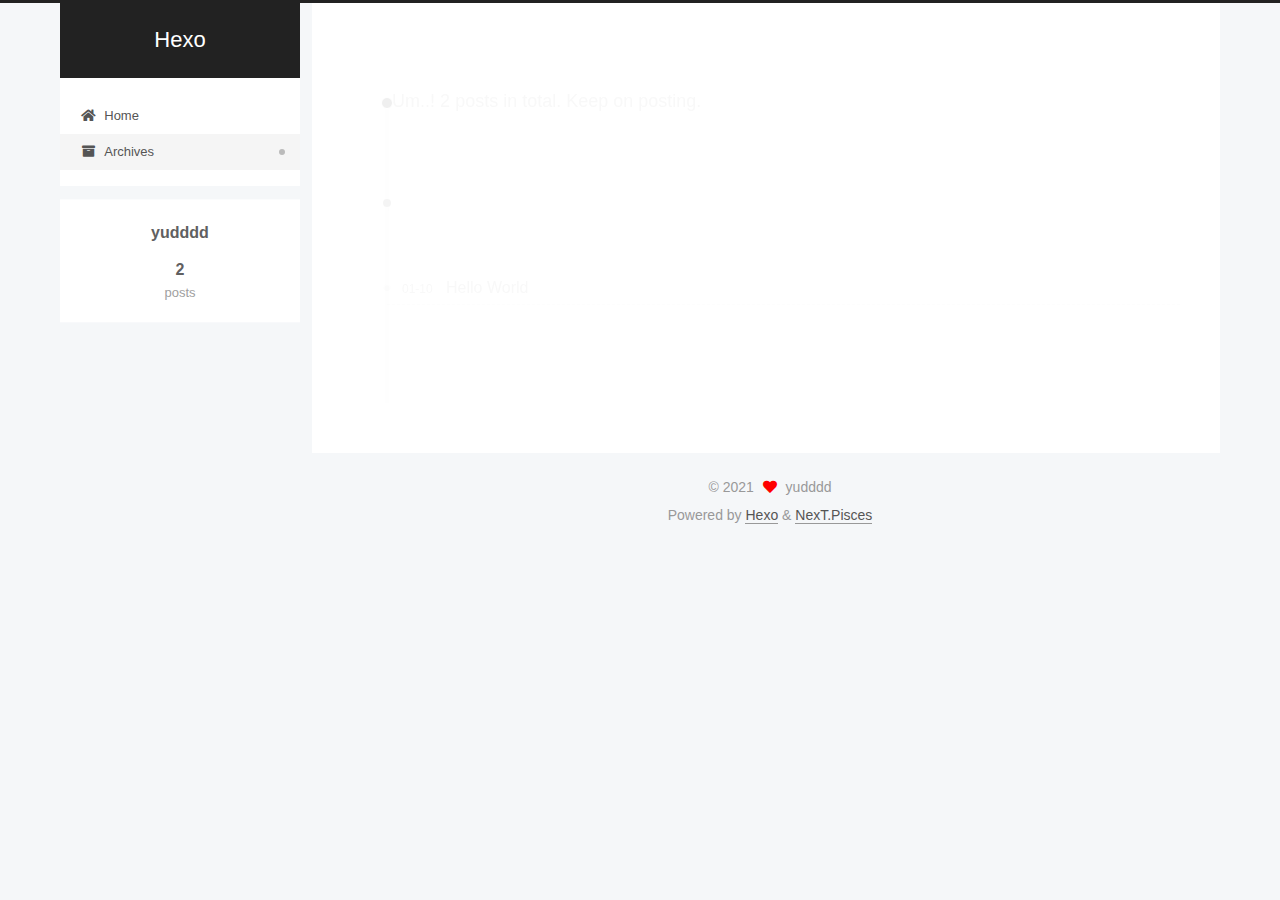
<file: archives/index.html>
<!DOCTYPE html>
<html lang="en">
<head>
  <meta charset="UTF-8">
<meta name="viewport" content="width=device-width, initial-scale=1, maximum-scale=2">
<meta name="theme-color" content="#222">
<meta name="generator" content="Hexo 5.3.0">
  <link rel="apple-touch-icon" sizes="180x180" href="/images/apple-touch-icon-next.png">
  <link rel="icon" type="image/png" sizes="32x32" href="/images/favicon-32x32-next.png">
  <link rel="icon" type="image/png" sizes="16x16" href="/images/favicon-16x16-next.png">
  <link rel="mask-icon" href="/images/logo.svg" color="#222">

<link rel="stylesheet" href="/css/main.css">


<link rel="stylesheet" href="/lib/font-awesome/css/all.min.css">

<script id="hexo-configurations">
    var NexT = window.NexT || {};
    var CONFIG = {"hostname":"yudddd.github.io","root":"/","scheme":"Pisces","version":"7.8.0","exturl":false,"sidebar":{"position":"left","display":"post","padding":18,"offset":12,"onmobile":false},"copycode":{"enable":false,"show_result":false,"style":null},"back2top":{"enable":true,"sidebar":false,"scrollpercent":false},"bookmark":{"enable":false,"color":"#222","save":"auto"},"fancybox":false,"mediumzoom":false,"lazyload":false,"pangu":false,"comments":{"style":"tabs","active":null,"storage":true,"lazyload":false,"nav":null},"algolia":{"hits":{"per_page":10},"labels":{"input_placeholder":"Search for Posts","hits_empty":"We didn't find any results for the search: ${query}","hits_stats":"${hits} results found in ${time} ms"}},"localsearch":{"enable":false,"trigger":"auto","top_n_per_article":1,"unescape":false,"preload":false},"motion":{"enable":true,"async":false,"transition":{"post_block":"fadeIn","post_header":"slideDownIn","post_body":"slideDownIn","coll_header":"slideLeftIn","sidebar":"slideUpIn"}}};
  </script>

  <meta property="og:type" content="website">
<meta property="og:title" content="Hexo">
<meta property="og:url" content="https://yudddd.github.io/archives/index.html">
<meta property="og:site_name" content="Hexo">
<meta property="og:locale" content="en_US">
<meta property="article:author" content="yudddd">
<meta name="twitter:card" content="summary">

<link rel="canonical" href="https://yudddd.github.io/archives/">


<script id="page-configurations">
  // https://hexo.io/docs/variables.html
  CONFIG.page = {
    sidebar: "",
    isHome : false,
    isPost : false,
    lang   : 'en'
  };
</script>

  <title>Archive | Hexo</title>
  






  <noscript>
  <style>
  .use-motion .brand,
  .use-motion .menu-item,
  .sidebar-inner,
  .use-motion .post-block,
  .use-motion .pagination,
  .use-motion .comments,
  .use-motion .post-header,
  .use-motion .post-body,
  .use-motion .collection-header { opacity: initial; }

  .use-motion .site-title,
  .use-motion .site-subtitle {
    opacity: initial;
    top: initial;
  }

  .use-motion .logo-line-before i { left: initial; }
  .use-motion .logo-line-after i { right: initial; }
  </style>
</noscript>

</head>

<body itemscope itemtype="http://schema.org/WebPage">
  <div class="container use-motion">
    <div class="headband"></div>

    <header class="header" itemscope itemtype="http://schema.org/WPHeader">
      <div class="header-inner"><div class="site-brand-container">
  <div class="site-nav-toggle">
    <div class="toggle" aria-label="Toggle navigation bar">
      <span class="toggle-line toggle-line-first"></span>
      <span class="toggle-line toggle-line-middle"></span>
      <span class="toggle-line toggle-line-last"></span>
    </div>
  </div>

  <div class="site-meta">

    <a href="/" class="brand" rel="start">
      <span class="logo-line-before"><i></i></span>
      <h1 class="site-title">Hexo</h1>
      <span class="logo-line-after"><i></i></span>
    </a>
  </div>

  <div class="site-nav-right">
    <div class="toggle popup-trigger">
    </div>
  </div>
</div>




<nav class="site-nav">
  <ul id="menu" class="main-menu menu">
        <li class="menu-item menu-item-home">

    <a href="/" rel="section"><i class="fa fa-home fa-fw"></i>Home</a>

  </li>
        <li class="menu-item menu-item-archives">

    <a href="/archives/" rel="section"><i class="fa fa-archive fa-fw"></i>Archives</a>

  </li>
  </ul>
</nav>




</div>
    </header>

    
  <div class="back-to-top">
    <i class="fa fa-arrow-up"></i>
    <span>0%</span>
  </div>


    <main class="main">
      <div class="main-inner">
        <div class="content-wrap">
          

          <div class="content archive">
            

  
  
  
  <div class="post-block">
    <div class="posts-collapse">
      <div class="collection-title">
        <span class="collection-header">Um..! 2 posts in total. Keep on posting.</span>
      </div>

      
    <div class="collection-year">
      <span class="collection-header">2021</span>
    </div>

  <article itemscope itemtype="http://schema.org/Article">
    <header class="post-header">

      <div class="post-meta">
        <time itemprop="dateCreated"
              datetime="2021-01-10T14:18:22+08:00"
              content="2021-01-10">
          01-10
        </time>
      </div>

      <div class="post-title">
          <a class="post-title-link" href="/2021/01/10/hello-world2/" itemprop="url">
            <span itemprop="name">Hello World</span>
          </a>
      </div>

    </header>
  </article>

  <article itemscope itemtype="http://schema.org/Article">
    <header class="post-header">

      <div class="post-meta">
        <time itemprop="dateCreated"
              datetime="2021-01-10T10:53:11+08:00"
              content="2021-01-10">
          01-10
        </time>
      </div>

      <div class="post-title">
          <a class="post-title-link" href="/2021/01/10/hello-world1/" itemprop="url">
            <span itemprop="name">Hello World</span>
          </a>
      </div>

    </header>
  </article>


    </div>
  </div>
  
  
  

  



          </div>
          

<script>
  window.addEventListener('tabs:register', () => {
    let { activeClass } = CONFIG.comments;
    if (CONFIG.comments.storage) {
      activeClass = localStorage.getItem('comments_active') || activeClass;
    }
    if (activeClass) {
      let activeTab = document.querySelector(`a[href="#comment-${activeClass}"]`);
      if (activeTab) {
        activeTab.click();
      }
    }
  });
  if (CONFIG.comments.storage) {
    window.addEventListener('tabs:click', event => {
      if (!event.target.matches('.tabs-comment .tab-content .tab-pane')) return;
      let commentClass = event.target.classList[1];
      localStorage.setItem('comments_active', commentClass);
    });
  }
</script>

        </div>
          
  
  <div class="toggle sidebar-toggle">
    <span class="toggle-line toggle-line-first"></span>
    <span class="toggle-line toggle-line-middle"></span>
    <span class="toggle-line toggle-line-last"></span>
  </div>

  <aside class="sidebar">
    <div class="sidebar-inner">

      <ul class="sidebar-nav motion-element">
        <li class="sidebar-nav-toc">
          Table of Contents
        </li>
        <li class="sidebar-nav-overview">
          Overview
        </li>
      </ul>

      <!--noindex-->
      <div class="post-toc-wrap sidebar-panel">
      </div>
      <!--/noindex-->

      <div class="site-overview-wrap sidebar-panel">
        <div class="site-author motion-element" itemprop="author" itemscope itemtype="http://schema.org/Person">
  <p class="site-author-name" itemprop="name">yudddd</p>
  <div class="site-description" itemprop="description"></div>
</div>
<div class="site-state-wrap motion-element">
  <nav class="site-state">
      <div class="site-state-item site-state-posts">
          <a href="/archives/">
        
          <span class="site-state-item-count">2</span>
          <span class="site-state-item-name">posts</span>
        </a>
      </div>
  </nav>
</div>



      </div>

    </div>
  </aside>
  <div id="sidebar-dimmer"></div>


      </div>
    </main>

    <footer class="footer">
      <div class="footer-inner">
        

        

<div class="copyright">
  
  &copy; 
  <span itemprop="copyrightYear">2021</span>
  <span class="with-love">
    <i class="fa fa-heart"></i>
  </span>
  <span class="author" itemprop="copyrightHolder">yudddd</span>
</div>
  <div class="powered-by">Powered by <a href="https://hexo.io/" class="theme-link" rel="noopener" target="_blank">Hexo</a> & <a href="https://pisces.theme-next.org/" class="theme-link" rel="noopener" target="_blank">NexT.Pisces</a>
  </div>

        








      </div>
    </footer>
  </div>

  
  <script src="/lib/anime.min.js"></script>
  <script src="/lib/velocity/velocity.min.js"></script>
  <script src="/lib/velocity/velocity.ui.min.js"></script>

<script src="/js/utils.js"></script>

<script src="/js/motion.js"></script>


<script src="/js/schemes/pisces.js"></script>


<script src="/js/next-boot.js"></script>




  















  

  

</body>
</html>
</file>
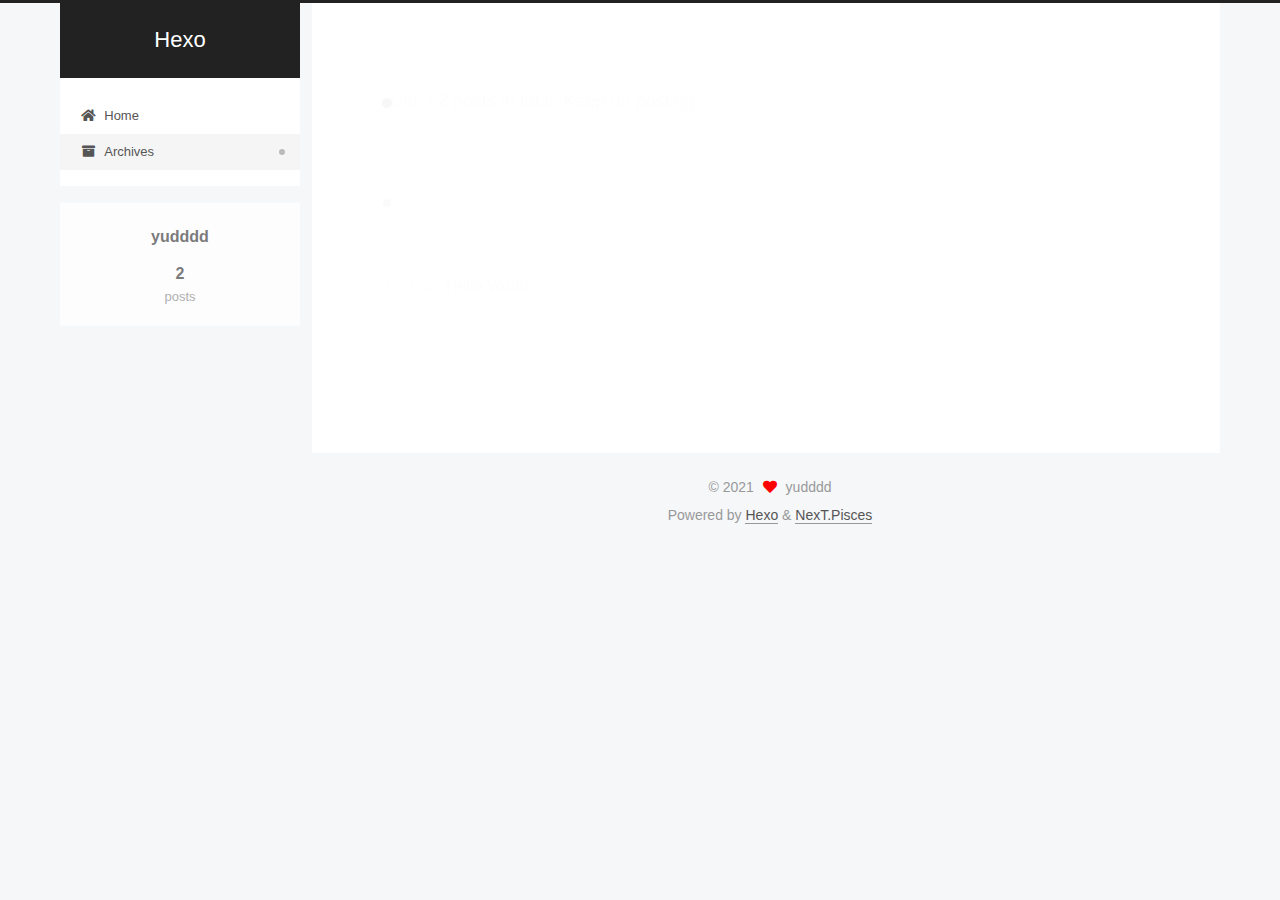
<file: archives/2021/index.html>
<!DOCTYPE html>
<html lang="en">
<head>
  <meta charset="UTF-8">
<meta name="viewport" content="width=device-width, initial-scale=1, maximum-scale=2">
<meta name="theme-color" content="#222">
<meta name="generator" content="Hexo 5.3.0">
  <link rel="apple-touch-icon" sizes="180x180" href="/images/apple-touch-icon-next.png">
  <link rel="icon" type="image/png" sizes="32x32" href="/images/favicon-32x32-next.png">
  <link rel="icon" type="image/png" sizes="16x16" href="/images/favicon-16x16-next.png">
  <link rel="mask-icon" href="/images/logo.svg" color="#222">

<link rel="stylesheet" href="/css/main.css">


<link rel="stylesheet" href="/lib/font-awesome/css/all.min.css">

<script id="hexo-configurations">
    var NexT = window.NexT || {};
    var CONFIG = {"hostname":"yudddd.github.io","root":"/","scheme":"Pisces","version":"7.8.0","exturl":false,"sidebar":{"position":"left","display":"post","padding":18,"offset":12,"onmobile":false},"copycode":{"enable":false,"show_result":false,"style":null},"back2top":{"enable":true,"sidebar":false,"scrollpercent":false},"bookmark":{"enable":false,"color":"#222","save":"auto"},"fancybox":false,"mediumzoom":false,"lazyload":false,"pangu":false,"comments":{"style":"tabs","active":null,"storage":true,"lazyload":false,"nav":null},"algolia":{"hits":{"per_page":10},"labels":{"input_placeholder":"Search for Posts","hits_empty":"We didn't find any results for the search: ${query}","hits_stats":"${hits} results found in ${time} ms"}},"localsearch":{"enable":false,"trigger":"auto","top_n_per_article":1,"unescape":false,"preload":false},"motion":{"enable":true,"async":false,"transition":{"post_block":"fadeIn","post_header":"slideDownIn","post_body":"slideDownIn","coll_header":"slideLeftIn","sidebar":"slideUpIn"}}};
  </script>

  <meta property="og:type" content="website">
<meta property="og:title" content="Hexo">
<meta property="og:url" content="https://yudddd.github.io/archives/2021/index.html">
<meta property="og:site_name" content="Hexo">
<meta property="og:locale" content="en_US">
<meta property="article:author" content="yudddd">
<meta name="twitter:card" content="summary">

<link rel="canonical" href="https://yudddd.github.io/archives/2021/">


<script id="page-configurations">
  // https://hexo.io/docs/variables.html
  CONFIG.page = {
    sidebar: "",
    isHome : false,
    isPost : false,
    lang   : 'en'
  };
</script>

  <title>Archive | Hexo</title>
  






  <noscript>
  <style>
  .use-motion .brand,
  .use-motion .menu-item,
  .sidebar-inner,
  .use-motion .post-block,
  .use-motion .pagination,
  .use-motion .comments,
  .use-motion .post-header,
  .use-motion .post-body,
  .use-motion .collection-header { opacity: initial; }

  .use-motion .site-title,
  .use-motion .site-subtitle {
    opacity: initial;
    top: initial;
  }

  .use-motion .logo-line-before i { left: initial; }
  .use-motion .logo-line-after i { right: initial; }
  </style>
</noscript>

</head>

<body itemscope itemtype="http://schema.org/WebPage">
  <div class="container use-motion">
    <div class="headband"></div>

    <header class="header" itemscope itemtype="http://schema.org/WPHeader">
      <div class="header-inner"><div class="site-brand-container">
  <div class="site-nav-toggle">
    <div class="toggle" aria-label="Toggle navigation bar">
      <span class="toggle-line toggle-line-first"></span>
      <span class="toggle-line toggle-line-middle"></span>
      <span class="toggle-line toggle-line-last"></span>
    </div>
  </div>

  <div class="site-meta">

    <a href="/" class="brand" rel="start">
      <span class="logo-line-before"><i></i></span>
      <h1 class="site-title">Hexo</h1>
      <span class="logo-line-after"><i></i></span>
    </a>
  </div>

  <div class="site-nav-right">
    <div class="toggle popup-trigger">
    </div>
  </div>
</div>




<nav class="site-nav">
  <ul id="menu" class="main-menu menu">
        <li class="menu-item menu-item-home">

    <a href="/" rel="section"><i class="fa fa-home fa-fw"></i>Home</a>

  </li>
        <li class="menu-item menu-item-archives">

    <a href="/archives/" rel="section"><i class="fa fa-archive fa-fw"></i>Archives</a>

  </li>
  </ul>
</nav>




</div>
    </header>

    
  <div class="back-to-top">
    <i class="fa fa-arrow-up"></i>
    <span>0%</span>
  </div>


    <main class="main">
      <div class="main-inner">
        <div class="content-wrap">
          

          <div class="content archive">
            

  
  
  
  <div class="post-block">
    <div class="posts-collapse">
      <div class="collection-title">
        <span class="collection-header">Um..! 2 posts in total. Keep on posting.</span>
      </div>

      
    <div class="collection-year">
      <span class="collection-header">2021</span>
    </div>

  <article itemscope itemtype="http://schema.org/Article">
    <header class="post-header">

      <div class="post-meta">
        <time itemprop="dateCreated"
              datetime="2021-01-10T14:18:22+08:00"
              content="2021-01-10">
          01-10
        </time>
      </div>

      <div class="post-title">
          <a class="post-title-link" href="/2021/01/10/hello-world2/" itemprop="url">
            <span itemprop="name">Hello World</span>
          </a>
      </div>

    </header>
  </article>

  <article itemscope itemtype="http://schema.org/Article">
    <header class="post-header">

      <div class="post-meta">
        <time itemprop="dateCreated"
              datetime="2021-01-10T10:53:11+08:00"
              content="2021-01-10">
          01-10
        </time>
      </div>

      <div class="post-title">
          <a class="post-title-link" href="/2021/01/10/hello-world1/" itemprop="url">
            <span itemprop="name">Hello World</span>
          </a>
      </div>

    </header>
  </article>


    </div>
  </div>
  
  
  

  



          </div>
          

<script>
  window.addEventListener('tabs:register', () => {
    let { activeClass } = CONFIG.comments;
    if (CONFIG.comments.storage) {
      activeClass = localStorage.getItem('comments_active') || activeClass;
    }
    if (activeClass) {
      let activeTab = document.querySelector(`a[href="#comment-${activeClass}"]`);
      if (activeTab) {
        activeTab.click();
      }
    }
  });
  if (CONFIG.comments.storage) {
    window.addEventListener('tabs:click', event => {
      if (!event.target.matches('.tabs-comment .tab-content .tab-pane')) return;
      let commentClass = event.target.classList[1];
      localStorage.setItem('comments_active', commentClass);
    });
  }
</script>

        </div>
          
  
  <div class="toggle sidebar-toggle">
    <span class="toggle-line toggle-line-first"></span>
    <span class="toggle-line toggle-line-middle"></span>
    <span class="toggle-line toggle-line-last"></span>
  </div>

  <aside class="sidebar">
    <div class="sidebar-inner">

      <ul class="sidebar-nav motion-element">
        <li class="sidebar-nav-toc">
          Table of Contents
        </li>
        <li class="sidebar-nav-overview">
          Overview
        </li>
      </ul>

      <!--noindex-->
      <div class="post-toc-wrap sidebar-panel">
      </div>
      <!--/noindex-->

      <div class="site-overview-wrap sidebar-panel">
        <div class="site-author motion-element" itemprop="author" itemscope itemtype="http://schema.org/Person">
  <p class="site-author-name" itemprop="name">yudddd</p>
  <div class="site-description" itemprop="description"></div>
</div>
<div class="site-state-wrap motion-element">
  <nav class="site-state">
      <div class="site-state-item site-state-posts">
          <a href="/archives/">
        
          <span class="site-state-item-count">2</span>
          <span class="site-state-item-name">posts</span>
        </a>
      </div>
  </nav>
</div>



      </div>

    </div>
  </aside>
  <div id="sidebar-dimmer"></div>


      </div>
    </main>

    <footer class="footer">
      <div class="footer-inner">
        

        

<div class="copyright">
  
  &copy; 
  <span itemprop="copyrightYear">2021</span>
  <span class="with-love">
    <i class="fa fa-heart"></i>
  </span>
  <span class="author" itemprop="copyrightHolder">yudddd</span>
</div>
  <div class="powered-by">Powered by <a href="https://hexo.io/" class="theme-link" rel="noopener" target="_blank">Hexo</a> & <a href="https://pisces.theme-next.org/" class="theme-link" rel="noopener" target="_blank">NexT.Pisces</a>
  </div>

        








      </div>
    </footer>
  </div>

  
  <script src="/lib/anime.min.js"></script>
  <script src="/lib/velocity/velocity.min.js"></script>
  <script src="/lib/velocity/velocity.ui.min.js"></script>

<script src="/js/utils.js"></script>

<script src="/js/motion.js"></script>


<script src="/js/schemes/pisces.js"></script>


<script src="/js/next-boot.js"></script>




  















  

  

</body>
</html>
</file>
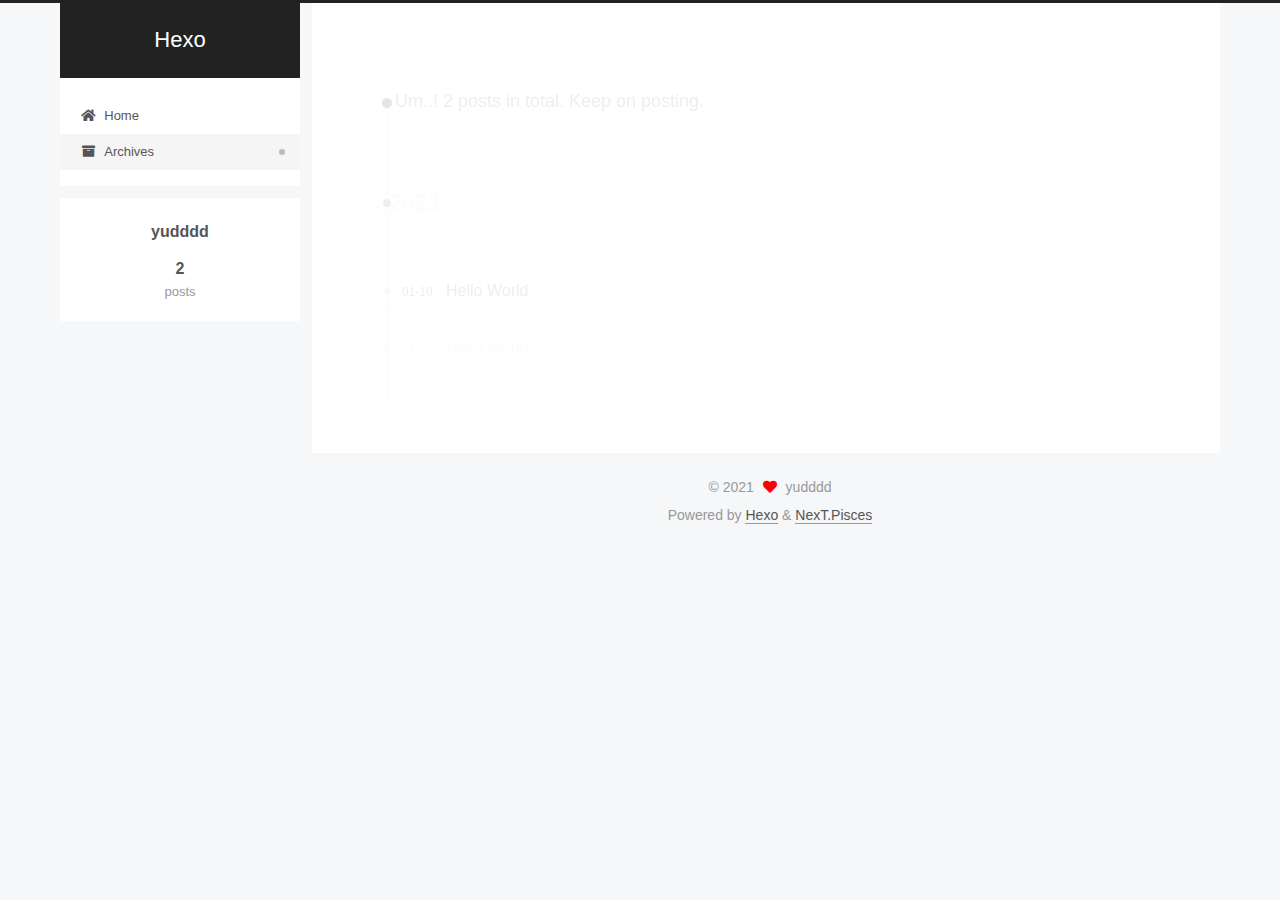
<file: archives/2021/01/index.html>
<!DOCTYPE html>
<html lang="en">
<head>
  <meta charset="UTF-8">
<meta name="viewport" content="width=device-width, initial-scale=1, maximum-scale=2">
<meta name="theme-color" content="#222">
<meta name="generator" content="Hexo 5.3.0">
  <link rel="apple-touch-icon" sizes="180x180" href="/images/apple-touch-icon-next.png">
  <link rel="icon" type="image/png" sizes="32x32" href="/images/favicon-32x32-next.png">
  <link rel="icon" type="image/png" sizes="16x16" href="/images/favicon-16x16-next.png">
  <link rel="mask-icon" href="/images/logo.svg" color="#222">

<link rel="stylesheet" href="/css/main.css">


<link rel="stylesheet" href="/lib/font-awesome/css/all.min.css">

<script id="hexo-configurations">
    var NexT = window.NexT || {};
    var CONFIG = {"hostname":"yudddd.github.io","root":"/","scheme":"Pisces","version":"7.8.0","exturl":false,"sidebar":{"position":"left","display":"post","padding":18,"offset":12,"onmobile":false},"copycode":{"enable":false,"show_result":false,"style":null},"back2top":{"enable":true,"sidebar":false,"scrollpercent":false},"bookmark":{"enable":false,"color":"#222","save":"auto"},"fancybox":false,"mediumzoom":false,"lazyload":false,"pangu":false,"comments":{"style":"tabs","active":null,"storage":true,"lazyload":false,"nav":null},"algolia":{"hits":{"per_page":10},"labels":{"input_placeholder":"Search for Posts","hits_empty":"We didn't find any results for the search: ${query}","hits_stats":"${hits} results found in ${time} ms"}},"localsearch":{"enable":false,"trigger":"auto","top_n_per_article":1,"unescape":false,"preload":false},"motion":{"enable":true,"async":false,"transition":{"post_block":"fadeIn","post_header":"slideDownIn","post_body":"slideDownIn","coll_header":"slideLeftIn","sidebar":"slideUpIn"}}};
  </script>

  <meta property="og:type" content="website">
<meta property="og:title" content="Hexo">
<meta property="og:url" content="https://yudddd.github.io/archives/2021/01/index.html">
<meta property="og:site_name" content="Hexo">
<meta property="og:locale" content="en_US">
<meta property="article:author" content="yudddd">
<meta name="twitter:card" content="summary">

<link rel="canonical" href="https://yudddd.github.io/archives/2021/01/">


<script id="page-configurations">
  // https://hexo.io/docs/variables.html
  CONFIG.page = {
    sidebar: "",
    isHome : false,
    isPost : false,
    lang   : 'en'
  };
</script>

  <title>Archive | Hexo</title>
  






  <noscript>
  <style>
  .use-motion .brand,
  .use-motion .menu-item,
  .sidebar-inner,
  .use-motion .post-block,
  .use-motion .pagination,
  .use-motion .comments,
  .use-motion .post-header,
  .use-motion .post-body,
  .use-motion .collection-header { opacity: initial; }

  .use-motion .site-title,
  .use-motion .site-subtitle {
    opacity: initial;
    top: initial;
  }

  .use-motion .logo-line-before i { left: initial; }
  .use-motion .logo-line-after i { right: initial; }
  </style>
</noscript>

</head>

<body itemscope itemtype="http://schema.org/WebPage">
  <div class="container use-motion">
    <div class="headband"></div>

    <header class="header" itemscope itemtype="http://schema.org/WPHeader">
      <div class="header-inner"><div class="site-brand-container">
  <div class="site-nav-toggle">
    <div class="toggle" aria-label="Toggle navigation bar">
      <span class="toggle-line toggle-line-first"></span>
      <span class="toggle-line toggle-line-middle"></span>
      <span class="toggle-line toggle-line-last"></span>
    </div>
  </div>

  <div class="site-meta">

    <a href="/" class="brand" rel="start">
      <span class="logo-line-before"><i></i></span>
      <h1 class="site-title">Hexo</h1>
      <span class="logo-line-after"><i></i></span>
    </a>
  </div>

  <div class="site-nav-right">
    <div class="toggle popup-trigger">
    </div>
  </div>
</div>




<nav class="site-nav">
  <ul id="menu" class="main-menu menu">
        <li class="menu-item menu-item-home">

    <a href="/" rel="section"><i class="fa fa-home fa-fw"></i>Home</a>

  </li>
        <li class="menu-item menu-item-archives">

    <a href="/archives/" rel="section"><i class="fa fa-archive fa-fw"></i>Archives</a>

  </li>
  </ul>
</nav>




</div>
    </header>

    
  <div class="back-to-top">
    <i class="fa fa-arrow-up"></i>
    <span>0%</span>
  </div>


    <main class="main">
      <div class="main-inner">
        <div class="content-wrap">
          

          <div class="content archive">
            

  
  
  
  <div class="post-block">
    <div class="posts-collapse">
      <div class="collection-title">
        <span class="collection-header">Um..! 2 posts in total. Keep on posting.</span>
      </div>

      
    <div class="collection-year">
      <span class="collection-header">2021</span>
    </div>

  <article itemscope itemtype="http://schema.org/Article">
    <header class="post-header">

      <div class="post-meta">
        <time itemprop="dateCreated"
              datetime="2021-01-10T14:18:22+08:00"
              content="2021-01-10">
          01-10
        </time>
      </div>

      <div class="post-title">
          <a class="post-title-link" href="/2021/01/10/hello-world2/" itemprop="url">
            <span itemprop="name">Hello World</span>
          </a>
      </div>

    </header>
  </article>

  <article itemscope itemtype="http://schema.org/Article">
    <header class="post-header">

      <div class="post-meta">
        <time itemprop="dateCreated"
              datetime="2021-01-10T10:53:11+08:00"
              content="2021-01-10">
          01-10
        </time>
      </div>

      <div class="post-title">
          <a class="post-title-link" href="/2021/01/10/hello-world1/" itemprop="url">
            <span itemprop="name">Hello World</span>
          </a>
      </div>

    </header>
  </article>


    </div>
  </div>
  
  
  

  



          </div>
          

<script>
  window.addEventListener('tabs:register', () => {
    let { activeClass } = CONFIG.comments;
    if (CONFIG.comments.storage) {
      activeClass = localStorage.getItem('comments_active') || activeClass;
    }
    if (activeClass) {
      let activeTab = document.querySelector(`a[href="#comment-${activeClass}"]`);
      if (activeTab) {
        activeTab.click();
      }
    }
  });
  if (CONFIG.comments.storage) {
    window.addEventListener('tabs:click', event => {
      if (!event.target.matches('.tabs-comment .tab-content .tab-pane')) return;
      let commentClass = event.target.classList[1];
      localStorage.setItem('comments_active', commentClass);
    });
  }
</script>

        </div>
          
  
  <div class="toggle sidebar-toggle">
    <span class="toggle-line toggle-line-first"></span>
    <span class="toggle-line toggle-line-middle"></span>
    <span class="toggle-line toggle-line-last"></span>
  </div>

  <aside class="sidebar">
    <div class="sidebar-inner">

      <ul class="sidebar-nav motion-element">
        <li class="sidebar-nav-toc">
          Table of Contents
        </li>
        <li class="sidebar-nav-overview">
          Overview
        </li>
      </ul>

      <!--noindex-->
      <div class="post-toc-wrap sidebar-panel">
      </div>
      <!--/noindex-->

      <div class="site-overview-wrap sidebar-panel">
        <div class="site-author motion-element" itemprop="author" itemscope itemtype="http://schema.org/Person">
  <p class="site-author-name" itemprop="name">yudddd</p>
  <div class="site-description" itemprop="description"></div>
</div>
<div class="site-state-wrap motion-element">
  <nav class="site-state">
      <div class="site-state-item site-state-posts">
          <a href="/archives/">
        
          <span class="site-state-item-count">2</span>
          <span class="site-state-item-name">posts</span>
        </a>
      </div>
  </nav>
</div>



      </div>

    </div>
  </aside>
  <div id="sidebar-dimmer"></div>


      </div>
    </main>

    <footer class="footer">
      <div class="footer-inner">
        

        

<div class="copyright">
  
  &copy; 
  <span itemprop="copyrightYear">2021</span>
  <span class="with-love">
    <i class="fa fa-heart"></i>
  </span>
  <span class="author" itemprop="copyrightHolder">yudddd</span>
</div>
  <div class="powered-by">Powered by <a href="https://hexo.io/" class="theme-link" rel="noopener" target="_blank">Hexo</a> & <a href="https://pisces.theme-next.org/" class="theme-link" rel="noopener" target="_blank">NexT.Pisces</a>
  </div>

        








      </div>
    </footer>
  </div>

  
  <script src="/lib/anime.min.js"></script>
  <script src="/lib/velocity/velocity.min.js"></script>
  <script src="/lib/velocity/velocity.ui.min.js"></script>

<script src="/js/utils.js"></script>

<script src="/js/motion.js"></script>


<script src="/js/schemes/pisces.js"></script>


<script src="/js/next-boot.js"></script>




  















  

  

</body>
</html>
</file>
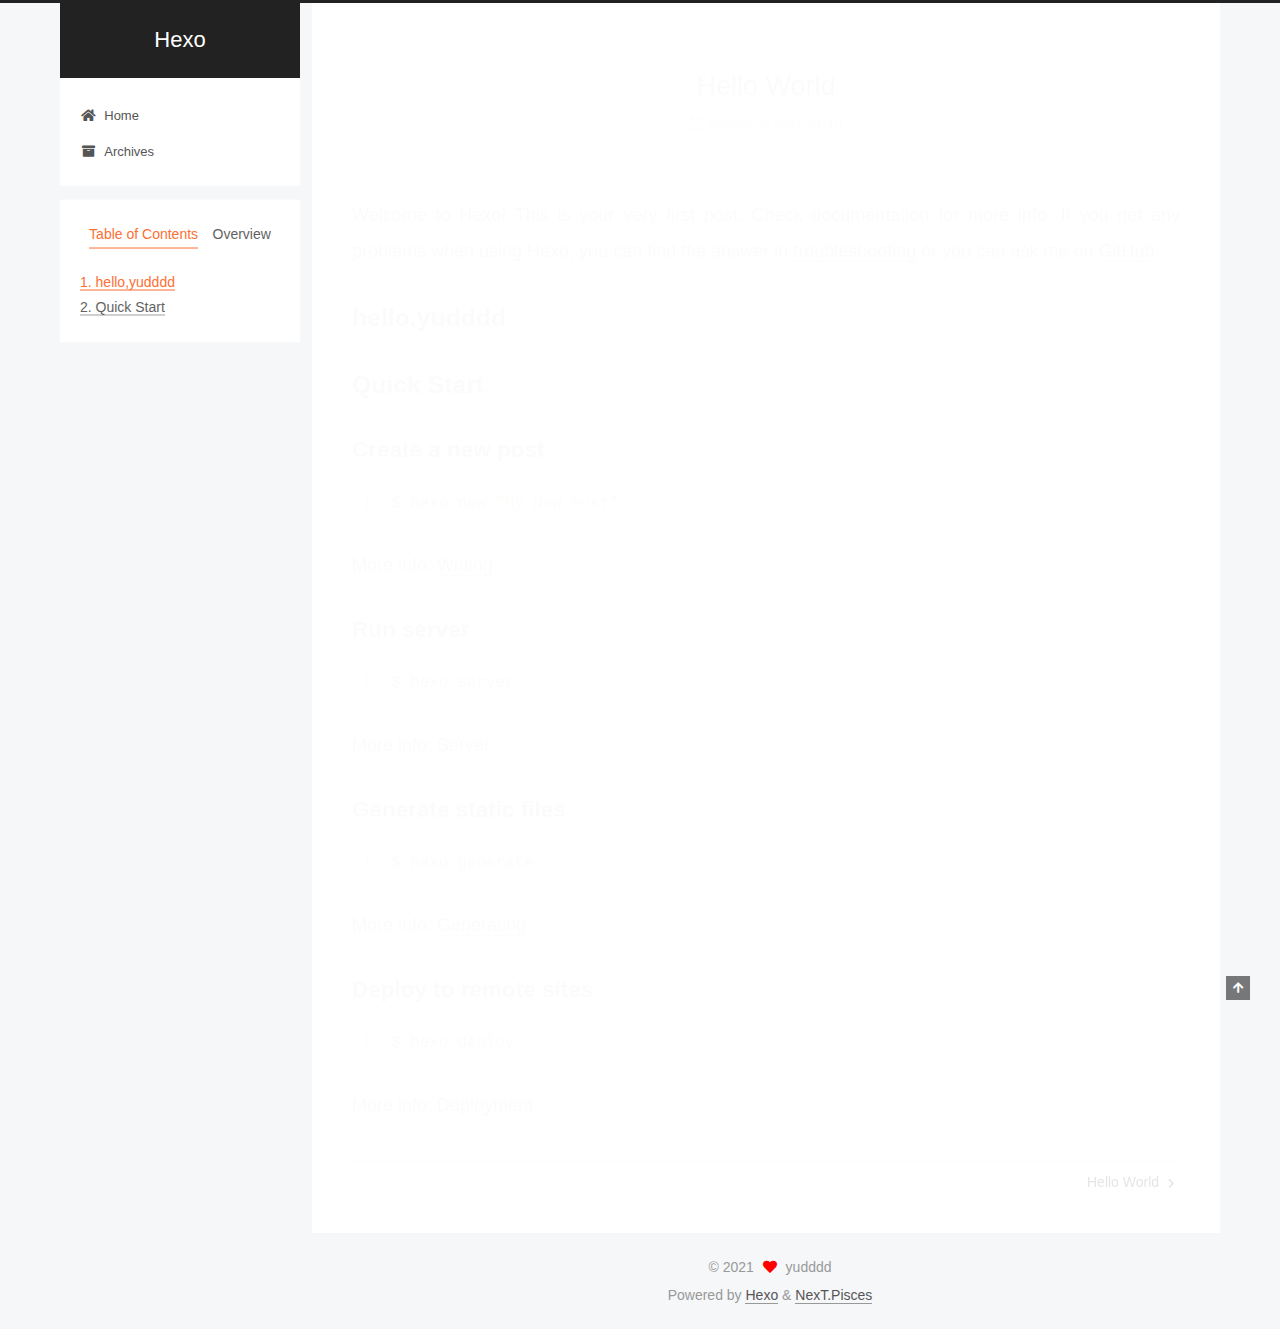
<file: 2021/01/10/hello-world1/index.html>
<!DOCTYPE html>
<html lang="en">
<head>
  <meta charset="UTF-8">
<meta name="viewport" content="width=device-width, initial-scale=1, maximum-scale=2">
<meta name="theme-color" content="#222">
<meta name="generator" content="Hexo 5.3.0">
  <link rel="apple-touch-icon" sizes="180x180" href="/images/apple-touch-icon-next.png">
  <link rel="icon" type="image/png" sizes="32x32" href="/images/favicon-32x32-next.png">
  <link rel="icon" type="image/png" sizes="16x16" href="/images/favicon-16x16-next.png">
  <link rel="mask-icon" href="/images/logo.svg" color="#222">

<link rel="stylesheet" href="/css/main.css">


<link rel="stylesheet" href="/lib/font-awesome/css/all.min.css">

<script id="hexo-configurations">
    var NexT = window.NexT || {};
    var CONFIG = {"hostname":"yudddd.github.io","root":"/","scheme":"Pisces","version":"7.8.0","exturl":false,"sidebar":{"position":"left","display":"post","padding":18,"offset":12,"onmobile":false},"copycode":{"enable":false,"show_result":false,"style":null},"back2top":{"enable":true,"sidebar":false,"scrollpercent":false},"bookmark":{"enable":false,"color":"#222","save":"auto"},"fancybox":false,"mediumzoom":false,"lazyload":false,"pangu":false,"comments":{"style":"tabs","active":null,"storage":true,"lazyload":false,"nav":null},"algolia":{"hits":{"per_page":10},"labels":{"input_placeholder":"Search for Posts","hits_empty":"We didn't find any results for the search: ${query}","hits_stats":"${hits} results found in ${time} ms"}},"localsearch":{"enable":false,"trigger":"auto","top_n_per_article":1,"unescape":false,"preload":false},"motion":{"enable":true,"async":false,"transition":{"post_block":"fadeIn","post_header":"slideDownIn","post_body":"slideDownIn","coll_header":"slideLeftIn","sidebar":"slideUpIn"}}};
  </script>

  <meta name="description" content="Welcome to Hexo! This is your very first post. Check documentation for more info. If you get any problems when using Hexo, you can find the answer in troubleshooting or you can ask me on GitHub. hello">
<meta property="og:type" content="article">
<meta property="og:title" content="Hello World">
<meta property="og:url" content="https://yudddd.github.io/2021/01/10/hello-world1/index.html">
<meta property="og:site_name" content="Hexo">
<meta property="og:description" content="Welcome to Hexo! This is your very first post. Check documentation for more info. If you get any problems when using Hexo, you can find the answer in troubleshooting or you can ask me on GitHub. hello">
<meta property="og:locale" content="en_US">
<meta property="article:published_time" content="2021-01-10T02:53:11.029Z">
<meta property="article:modified_time" content="2021-01-10T06:14:44.726Z">
<meta property="article:author" content="yudddd">
<meta name="twitter:card" content="summary">

<link rel="canonical" href="https://yudddd.github.io/2021/01/10/hello-world1/">


<script id="page-configurations">
  // https://hexo.io/docs/variables.html
  CONFIG.page = {
    sidebar: "",
    isHome : false,
    isPost : true,
    lang   : 'en'
  };
</script>

  <title>Hello World | Hexo</title>
  






  <noscript>
  <style>
  .use-motion .brand,
  .use-motion .menu-item,
  .sidebar-inner,
  .use-motion .post-block,
  .use-motion .pagination,
  .use-motion .comments,
  .use-motion .post-header,
  .use-motion .post-body,
  .use-motion .collection-header { opacity: initial; }

  .use-motion .site-title,
  .use-motion .site-subtitle {
    opacity: initial;
    top: initial;
  }

  .use-motion .logo-line-before i { left: initial; }
  .use-motion .logo-line-after i { right: initial; }
  </style>
</noscript>

</head>

<body itemscope itemtype="http://schema.org/WebPage">
  <div class="container use-motion">
    <div class="headband"></div>

    <header class="header" itemscope itemtype="http://schema.org/WPHeader">
      <div class="header-inner"><div class="site-brand-container">
  <div class="site-nav-toggle">
    <div class="toggle" aria-label="Toggle navigation bar">
      <span class="toggle-line toggle-line-first"></span>
      <span class="toggle-line toggle-line-middle"></span>
      <span class="toggle-line toggle-line-last"></span>
    </div>
  </div>

  <div class="site-meta">

    <a href="/" class="brand" rel="start">
      <span class="logo-line-before"><i></i></span>
      <h1 class="site-title">Hexo</h1>
      <span class="logo-line-after"><i></i></span>
    </a>
  </div>

  <div class="site-nav-right">
    <div class="toggle popup-trigger">
    </div>
  </div>
</div>




<nav class="site-nav">
  <ul id="menu" class="main-menu menu">
        <li class="menu-item menu-item-home">

    <a href="/" rel="section"><i class="fa fa-home fa-fw"></i>Home</a>

  </li>
        <li class="menu-item menu-item-archives">

    <a href="/archives/" rel="section"><i class="fa fa-archive fa-fw"></i>Archives</a>

  </li>
  </ul>
</nav>




</div>
    </header>

    
  <div class="back-to-top">
    <i class="fa fa-arrow-up"></i>
    <span>0%</span>
  </div>


    <main class="main">
      <div class="main-inner">
        <div class="content-wrap">
          

          <div class="content post posts-expand">
            

    
  
  
  <article itemscope itemtype="http://schema.org/Article" class="post-block" lang="en">
    <link itemprop="mainEntityOfPage" href="https://yudddd.github.io/2021/01/10/hello-world1/">

    <span hidden itemprop="author" itemscope itemtype="http://schema.org/Person">
      <meta itemprop="image" content="/images/avatar.gif">
      <meta itemprop="name" content="yudddd">
      <meta itemprop="description" content="">
    </span>

    <span hidden itemprop="publisher" itemscope itemtype="http://schema.org/Organization">
      <meta itemprop="name" content="Hexo">
    </span>
      <header class="post-header">
        <h1 class="post-title" itemprop="name headline">
          Hello World
        </h1>

        <div class="post-meta">
            <span class="post-meta-item">
              <span class="post-meta-item-icon">
                <i class="far fa-calendar"></i>
              </span>
              <span class="post-meta-item-text">Posted on</span>
              

              <time title="Created: 2021-01-10 10:53:11 / Modified: 14:14:44" itemprop="dateCreated datePublished" datetime="2021-01-10T10:53:11+08:00">2021-01-10</time>
            </span>

          

        </div>
      </header>

    
    
    
    <div class="post-body" itemprop="articleBody">

      
        <p>Welcome to <a target="_blank" rel="noopener" href="https://hexo.io/">Hexo</a>! This is your very first post. Check <a target="_blank" rel="noopener" href="https://hexo.io/docs/">documentation</a> for more info. If you get any problems when using Hexo, you can find the answer in <a target="_blank" rel="noopener" href="https://hexo.io/docs/troubleshooting.html">troubleshooting</a> or you can ask me on <a target="_blank" rel="noopener" href="https://github.com/hexojs/hexo/issues">GitHub</a>.</p>
<h2 id="hello-yudddd"><a href="#hello-yudddd" class="headerlink" title="hello,yudddd"></a>hello,yudddd</h2><h2 id="Quick-Start"><a href="#Quick-Start" class="headerlink" title="Quick Start"></a>Quick Start</h2><h3 id="Create-a-new-post"><a href="#Create-a-new-post" class="headerlink" title="Create a new post"></a>Create a new post</h3><figure class="highlight bash"><table><tr><td class="gutter"><pre><span class="line">1</span><br></pre></td><td class="code"><pre><span class="line">$ hexo new <span class="string">&quot;My New Post&quot;</span></span><br></pre></td></tr></table></figure>
<p>More info: <a target="_blank" rel="noopener" href="https://hexo.io/docs/writing.html">Writing</a></p>
<h3 id="Run-server"><a href="#Run-server" class="headerlink" title="Run server"></a>Run server</h3><figure class="highlight bash"><table><tr><td class="gutter"><pre><span class="line">1</span><br></pre></td><td class="code"><pre><span class="line">$ hexo server</span><br></pre></td></tr></table></figure>
<p>More info: <a target="_blank" rel="noopener" href="https://hexo.io/docs/server.html">Server</a></p>
<h3 id="Generate-static-files"><a href="#Generate-static-files" class="headerlink" title="Generate static files"></a>Generate static files</h3><figure class="highlight bash"><table><tr><td class="gutter"><pre><span class="line">1</span><br></pre></td><td class="code"><pre><span class="line">$ hexo generate</span><br></pre></td></tr></table></figure>
<p>More info: <a target="_blank" rel="noopener" href="https://hexo.io/docs/generating.html">Generating</a></p>
<h3 id="Deploy-to-remote-sites"><a href="#Deploy-to-remote-sites" class="headerlink" title="Deploy to remote sites"></a>Deploy to remote sites</h3><figure class="highlight bash"><table><tr><td class="gutter"><pre><span class="line">1</span><br></pre></td><td class="code"><pre><span class="line">$ hexo deploy</span><br></pre></td></tr></table></figure>
<p>More info: <a target="_blank" rel="noopener" href="https://hexo.io/docs/one-command-deployment.html">Deployment</a></p>

    </div>

    
    
    

      <footer class="post-footer">

        


        
    <div class="post-nav">
      <div class="post-nav-item"></div>
      <div class="post-nav-item">
    <a href="/2021/01/10/hello-world2/" rel="next" title="Hello World">
      Hello World <i class="fa fa-chevron-right"></i>
    </a></div>
    </div>
      </footer>
    
  </article>
  
  
  



          </div>
          

<script>
  window.addEventListener('tabs:register', () => {
    let { activeClass } = CONFIG.comments;
    if (CONFIG.comments.storage) {
      activeClass = localStorage.getItem('comments_active') || activeClass;
    }
    if (activeClass) {
      let activeTab = document.querySelector(`a[href="#comment-${activeClass}"]`);
      if (activeTab) {
        activeTab.click();
      }
    }
  });
  if (CONFIG.comments.storage) {
    window.addEventListener('tabs:click', event => {
      if (!event.target.matches('.tabs-comment .tab-content .tab-pane')) return;
      let commentClass = event.target.classList[1];
      localStorage.setItem('comments_active', commentClass);
    });
  }
</script>

        </div>
          
  
  <div class="toggle sidebar-toggle">
    <span class="toggle-line toggle-line-first"></span>
    <span class="toggle-line toggle-line-middle"></span>
    <span class="toggle-line toggle-line-last"></span>
  </div>

  <aside class="sidebar">
    <div class="sidebar-inner">

      <ul class="sidebar-nav motion-element">
        <li class="sidebar-nav-toc">
          Table of Contents
        </li>
        <li class="sidebar-nav-overview">
          Overview
        </li>
      </ul>

      <!--noindex-->
      <div class="post-toc-wrap sidebar-panel">
          <div class="post-toc motion-element"><ol class="nav"><li class="nav-item nav-level-2"><a class="nav-link" href="#hello-yudddd"><span class="nav-number">1.</span> <span class="nav-text">hello,yudddd</span></a></li><li class="nav-item nav-level-2"><a class="nav-link" href="#Quick-Start"><span class="nav-number">2.</span> <span class="nav-text">Quick Start</span></a><ol class="nav-child"><li class="nav-item nav-level-3"><a class="nav-link" href="#Create-a-new-post"><span class="nav-number">2.1.</span> <span class="nav-text">Create a new post</span></a></li><li class="nav-item nav-level-3"><a class="nav-link" href="#Run-server"><span class="nav-number">2.2.</span> <span class="nav-text">Run server</span></a></li><li class="nav-item nav-level-3"><a class="nav-link" href="#Generate-static-files"><span class="nav-number">2.3.</span> <span class="nav-text">Generate static files</span></a></li><li class="nav-item nav-level-3"><a class="nav-link" href="#Deploy-to-remote-sites"><span class="nav-number">2.4.</span> <span class="nav-text">Deploy to remote sites</span></a></li></ol></li></ol></div>
      </div>
      <!--/noindex-->

      <div class="site-overview-wrap sidebar-panel">
        <div class="site-author motion-element" itemprop="author" itemscope itemtype="http://schema.org/Person">
  <p class="site-author-name" itemprop="name">yudddd</p>
  <div class="site-description" itemprop="description"></div>
</div>
<div class="site-state-wrap motion-element">
  <nav class="site-state">
      <div class="site-state-item site-state-posts">
          <a href="/archives/">
        
          <span class="site-state-item-count">2</span>
          <span class="site-state-item-name">posts</span>
        </a>
      </div>
  </nav>
</div>



      </div>

    </div>
  </aside>
  <div id="sidebar-dimmer"></div>


      </div>
    </main>

    <footer class="footer">
      <div class="footer-inner">
        

        

<div class="copyright">
  
  &copy; 
  <span itemprop="copyrightYear">2021</span>
  <span class="with-love">
    <i class="fa fa-heart"></i>
  </span>
  <span class="author" itemprop="copyrightHolder">yudddd</span>
</div>
  <div class="powered-by">Powered by <a href="https://hexo.io/" class="theme-link" rel="noopener" target="_blank">Hexo</a> & <a href="https://pisces.theme-next.org/" class="theme-link" rel="noopener" target="_blank">NexT.Pisces</a>
  </div>

        








      </div>
    </footer>
  </div>

  
  <script src="/lib/anime.min.js"></script>
  <script src="/lib/velocity/velocity.min.js"></script>
  <script src="/lib/velocity/velocity.ui.min.js"></script>

<script src="/js/utils.js"></script>

<script src="/js/motion.js"></script>


<script src="/js/schemes/pisces.js"></script>


<script src="/js/next-boot.js"></script>




  















  

  

</body>
</html>
</file>
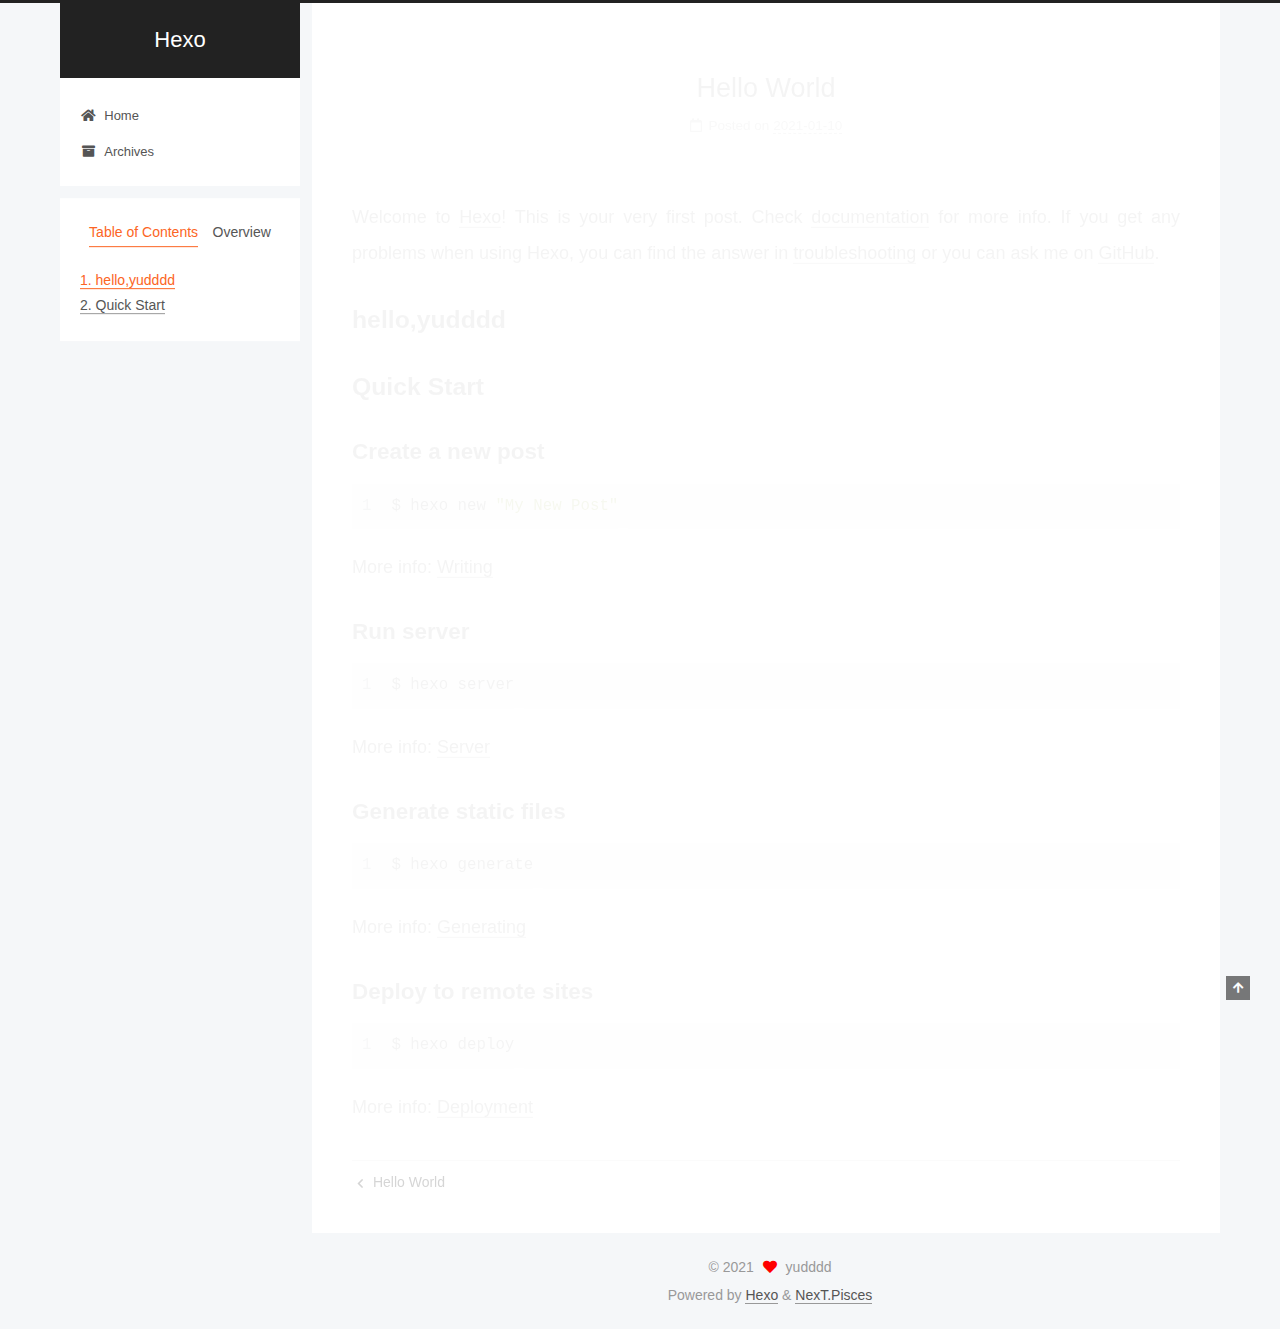
<file: 2021/01/10/hello-world2/index.html>
<!DOCTYPE html>
<html lang="en">
<head>
  <meta charset="UTF-8">
<meta name="viewport" content="width=device-width, initial-scale=1, maximum-scale=2">
<meta name="theme-color" content="#222">
<meta name="generator" content="Hexo 5.3.0">
  <link rel="apple-touch-icon" sizes="180x180" href="/images/apple-touch-icon-next.png">
  <link rel="icon" type="image/png" sizes="32x32" href="/images/favicon-32x32-next.png">
  <link rel="icon" type="image/png" sizes="16x16" href="/images/favicon-16x16-next.png">
  <link rel="mask-icon" href="/images/logo.svg" color="#222">

<link rel="stylesheet" href="/css/main.css">


<link rel="stylesheet" href="/lib/font-awesome/css/all.min.css">

<script id="hexo-configurations">
    var NexT = window.NexT || {};
    var CONFIG = {"hostname":"yudddd.github.io","root":"/","scheme":"Pisces","version":"7.8.0","exturl":false,"sidebar":{"position":"left","display":"post","padding":18,"offset":12,"onmobile":false},"copycode":{"enable":false,"show_result":false,"style":null},"back2top":{"enable":true,"sidebar":false,"scrollpercent":false},"bookmark":{"enable":false,"color":"#222","save":"auto"},"fancybox":false,"mediumzoom":false,"lazyload":false,"pangu":false,"comments":{"style":"tabs","active":null,"storage":true,"lazyload":false,"nav":null},"algolia":{"hits":{"per_page":10},"labels":{"input_placeholder":"Search for Posts","hits_empty":"We didn't find any results for the search: ${query}","hits_stats":"${hits} results found in ${time} ms"}},"localsearch":{"enable":false,"trigger":"auto","top_n_per_article":1,"unescape":false,"preload":false},"motion":{"enable":true,"async":false,"transition":{"post_block":"fadeIn","post_header":"slideDownIn","post_body":"slideDownIn","coll_header":"slideLeftIn","sidebar":"slideUpIn"}}};
  </script>

  <meta name="description" content="Welcome to Hexo! This is your very first post. Check documentation for more info. If you get any problems when using Hexo, you can find the answer in troubleshooting or you can ask me on GitHub. hello">
<meta property="og:type" content="article">
<meta property="og:title" content="Hello World">
<meta property="og:url" content="https://yudddd.github.io/2021/01/10/hello-world2/index.html">
<meta property="og:site_name" content="Hexo">
<meta property="og:description" content="Welcome to Hexo! This is your very first post. Check documentation for more info. If you get any problems when using Hexo, you can find the answer in troubleshooting or you can ask me on GitHub. hello">
<meta property="og:locale" content="en_US">
<meta property="article:published_time" content="2021-01-10T06:18:22.784Z">
<meta property="article:modified_time" content="2021-01-10T06:14:44.726Z">
<meta property="article:author" content="yudddd">
<meta name="twitter:card" content="summary">

<link rel="canonical" href="https://yudddd.github.io/2021/01/10/hello-world2/">


<script id="page-configurations">
  // https://hexo.io/docs/variables.html
  CONFIG.page = {
    sidebar: "",
    isHome : false,
    isPost : true,
    lang   : 'en'
  };
</script>

  <title>Hello World | Hexo</title>
  






  <noscript>
  <style>
  .use-motion .brand,
  .use-motion .menu-item,
  .sidebar-inner,
  .use-motion .post-block,
  .use-motion .pagination,
  .use-motion .comments,
  .use-motion .post-header,
  .use-motion .post-body,
  .use-motion .collection-header { opacity: initial; }

  .use-motion .site-title,
  .use-motion .site-subtitle {
    opacity: initial;
    top: initial;
  }

  .use-motion .logo-line-before i { left: initial; }
  .use-motion .logo-line-after i { right: initial; }
  </style>
</noscript>

</head>

<body itemscope itemtype="http://schema.org/WebPage">
  <div class="container use-motion">
    <div class="headband"></div>

    <header class="header" itemscope itemtype="http://schema.org/WPHeader">
      <div class="header-inner"><div class="site-brand-container">
  <div class="site-nav-toggle">
    <div class="toggle" aria-label="Toggle navigation bar">
      <span class="toggle-line toggle-line-first"></span>
      <span class="toggle-line toggle-line-middle"></span>
      <span class="toggle-line toggle-line-last"></span>
    </div>
  </div>

  <div class="site-meta">

    <a href="/" class="brand" rel="start">
      <span class="logo-line-before"><i></i></span>
      <h1 class="site-title">Hexo</h1>
      <span class="logo-line-after"><i></i></span>
    </a>
  </div>

  <div class="site-nav-right">
    <div class="toggle popup-trigger">
    </div>
  </div>
</div>




<nav class="site-nav">
  <ul id="menu" class="main-menu menu">
        <li class="menu-item menu-item-home">

    <a href="/" rel="section"><i class="fa fa-home fa-fw"></i>Home</a>

  </li>
        <li class="menu-item menu-item-archives">

    <a href="/archives/" rel="section"><i class="fa fa-archive fa-fw"></i>Archives</a>

  </li>
  </ul>
</nav>




</div>
    </header>

    
  <div class="back-to-top">
    <i class="fa fa-arrow-up"></i>
    <span>0%</span>
  </div>


    <main class="main">
      <div class="main-inner">
        <div class="content-wrap">
          

          <div class="content post posts-expand">
            

    
  
  
  <article itemscope itemtype="http://schema.org/Article" class="post-block" lang="en">
    <link itemprop="mainEntityOfPage" href="https://yudddd.github.io/2021/01/10/hello-world2/">

    <span hidden itemprop="author" itemscope itemtype="http://schema.org/Person">
      <meta itemprop="image" content="/images/avatar.gif">
      <meta itemprop="name" content="yudddd">
      <meta itemprop="description" content="">
    </span>

    <span hidden itemprop="publisher" itemscope itemtype="http://schema.org/Organization">
      <meta itemprop="name" content="Hexo">
    </span>
      <header class="post-header">
        <h1 class="post-title" itemprop="name headline">
          Hello World
        </h1>

        <div class="post-meta">
            <span class="post-meta-item">
              <span class="post-meta-item-icon">
                <i class="far fa-calendar"></i>
              </span>
              <span class="post-meta-item-text">Posted on</span>
              

              <time title="Created: 2021-01-10 14:18:22 / Modified: 14:14:44" itemprop="dateCreated datePublished" datetime="2021-01-10T14:18:22+08:00">2021-01-10</time>
            </span>

          

        </div>
      </header>

    
    
    
    <div class="post-body" itemprop="articleBody">

      
        <p>Welcome to <a target="_blank" rel="noopener" href="https://hexo.io/">Hexo</a>! This is your very first post. Check <a target="_blank" rel="noopener" href="https://hexo.io/docs/">documentation</a> for more info. If you get any problems when using Hexo, you can find the answer in <a target="_blank" rel="noopener" href="https://hexo.io/docs/troubleshooting.html">troubleshooting</a> or you can ask me on <a target="_blank" rel="noopener" href="https://github.com/hexojs/hexo/issues">GitHub</a>.</p>
<h2 id="hello-yudddd"><a href="#hello-yudddd" class="headerlink" title="hello,yudddd"></a>hello,yudddd</h2><h2 id="Quick-Start"><a href="#Quick-Start" class="headerlink" title="Quick Start"></a>Quick Start</h2><h3 id="Create-a-new-post"><a href="#Create-a-new-post" class="headerlink" title="Create a new post"></a>Create a new post</h3><figure class="highlight bash"><table><tr><td class="gutter"><pre><span class="line">1</span><br></pre></td><td class="code"><pre><span class="line">$ hexo new <span class="string">&quot;My New Post&quot;</span></span><br></pre></td></tr></table></figure>
<p>More info: <a target="_blank" rel="noopener" href="https://hexo.io/docs/writing.html">Writing</a></p>
<h3 id="Run-server"><a href="#Run-server" class="headerlink" title="Run server"></a>Run server</h3><figure class="highlight bash"><table><tr><td class="gutter"><pre><span class="line">1</span><br></pre></td><td class="code"><pre><span class="line">$ hexo server</span><br></pre></td></tr></table></figure>
<p>More info: <a target="_blank" rel="noopener" href="https://hexo.io/docs/server.html">Server</a></p>
<h3 id="Generate-static-files"><a href="#Generate-static-files" class="headerlink" title="Generate static files"></a>Generate static files</h3><figure class="highlight bash"><table><tr><td class="gutter"><pre><span class="line">1</span><br></pre></td><td class="code"><pre><span class="line">$ hexo generate</span><br></pre></td></tr></table></figure>
<p>More info: <a target="_blank" rel="noopener" href="https://hexo.io/docs/generating.html">Generating</a></p>
<h3 id="Deploy-to-remote-sites"><a href="#Deploy-to-remote-sites" class="headerlink" title="Deploy to remote sites"></a>Deploy to remote sites</h3><figure class="highlight bash"><table><tr><td class="gutter"><pre><span class="line">1</span><br></pre></td><td class="code"><pre><span class="line">$ hexo deploy</span><br></pre></td></tr></table></figure>
<p>More info: <a target="_blank" rel="noopener" href="https://hexo.io/docs/one-command-deployment.html">Deployment</a></p>

    </div>

    
    
    

      <footer class="post-footer">

        


        
    <div class="post-nav">
      <div class="post-nav-item">
    <a href="/2021/01/10/hello-world1/" rel="prev" title="Hello World">
      <i class="fa fa-chevron-left"></i> Hello World
    </a></div>
      <div class="post-nav-item"></div>
    </div>
      </footer>
    
  </article>
  
  
  



          </div>
          

<script>
  window.addEventListener('tabs:register', () => {
    let { activeClass } = CONFIG.comments;
    if (CONFIG.comments.storage) {
      activeClass = localStorage.getItem('comments_active') || activeClass;
    }
    if (activeClass) {
      let activeTab = document.querySelector(`a[href="#comment-${activeClass}"]`);
      if (activeTab) {
        activeTab.click();
      }
    }
  });
  if (CONFIG.comments.storage) {
    window.addEventListener('tabs:click', event => {
      if (!event.target.matches('.tabs-comment .tab-content .tab-pane')) return;
      let commentClass = event.target.classList[1];
      localStorage.setItem('comments_active', commentClass);
    });
  }
</script>

        </div>
          
  
  <div class="toggle sidebar-toggle">
    <span class="toggle-line toggle-line-first"></span>
    <span class="toggle-line toggle-line-middle"></span>
    <span class="toggle-line toggle-line-last"></span>
  </div>

  <aside class="sidebar">
    <div class="sidebar-inner">

      <ul class="sidebar-nav motion-element">
        <li class="sidebar-nav-toc">
          Table of Contents
        </li>
        <li class="sidebar-nav-overview">
          Overview
        </li>
      </ul>

      <!--noindex-->
      <div class="post-toc-wrap sidebar-panel">
          <div class="post-toc motion-element"><ol class="nav"><li class="nav-item nav-level-2"><a class="nav-link" href="#hello-yudddd"><span class="nav-number">1.</span> <span class="nav-text">hello,yudddd</span></a></li><li class="nav-item nav-level-2"><a class="nav-link" href="#Quick-Start"><span class="nav-number">2.</span> <span class="nav-text">Quick Start</span></a><ol class="nav-child"><li class="nav-item nav-level-3"><a class="nav-link" href="#Create-a-new-post"><span class="nav-number">2.1.</span> <span class="nav-text">Create a new post</span></a></li><li class="nav-item nav-level-3"><a class="nav-link" href="#Run-server"><span class="nav-number">2.2.</span> <span class="nav-text">Run server</span></a></li><li class="nav-item nav-level-3"><a class="nav-link" href="#Generate-static-files"><span class="nav-number">2.3.</span> <span class="nav-text">Generate static files</span></a></li><li class="nav-item nav-level-3"><a class="nav-link" href="#Deploy-to-remote-sites"><span class="nav-number">2.4.</span> <span class="nav-text">Deploy to remote sites</span></a></li></ol></li></ol></div>
      </div>
      <!--/noindex-->

      <div class="site-overview-wrap sidebar-panel">
        <div class="site-author motion-element" itemprop="author" itemscope itemtype="http://schema.org/Person">
  <p class="site-author-name" itemprop="name">yudddd</p>
  <div class="site-description" itemprop="description"></div>
</div>
<div class="site-state-wrap motion-element">
  <nav class="site-state">
      <div class="site-state-item site-state-posts">
          <a href="/archives/">
        
          <span class="site-state-item-count">2</span>
          <span class="site-state-item-name">posts</span>
        </a>
      </div>
  </nav>
</div>



      </div>

    </div>
  </aside>
  <div id="sidebar-dimmer"></div>


      </div>
    </main>

    <footer class="footer">
      <div class="footer-inner">
        

        

<div class="copyright">
  
  &copy; 
  <span itemprop="copyrightYear">2021</span>
  <span class="with-love">
    <i class="fa fa-heart"></i>
  </span>
  <span class="author" itemprop="copyrightHolder">yudddd</span>
</div>
  <div class="powered-by">Powered by <a href="https://hexo.io/" class="theme-link" rel="noopener" target="_blank">Hexo</a> & <a href="https://pisces.theme-next.org/" class="theme-link" rel="noopener" target="_blank">NexT.Pisces</a>
  </div>

        








      </div>
    </footer>
  </div>

  
  <script src="/lib/anime.min.js"></script>
  <script src="/lib/velocity/velocity.min.js"></script>
  <script src="/lib/velocity/velocity.ui.min.js"></script>

<script src="/js/utils.js"></script>

<script src="/js/motion.js"></script>


<script src="/js/schemes/pisces.js"></script>


<script src="/js/next-boot.js"></script>




  















  

  

</body>
</html>
</file>
<file: css/main.css>
:root {
  --body-bg-color: #f5f7f9;
  --content-bg-color: #fff;
  --card-bg-color: #f5f5f5;
  --text-color: #555;
  --blockquote-color: #666;
  --link-color: #555;
  --link-hover-color: #222;
  --brand-color: #fff;
  --brand-hover-color: #fff;
  --table-row-odd-bg-color: #f9f9f9;
  --table-row-hover-bg-color: #f5f5f5;
  --menu-item-bg-color: #f5f5f5;
  --btn-default-bg: #fff;
  --btn-default-color: #555;
  --btn-default-border-color: #555;
  --btn-default-hover-bg: #222;
  --btn-default-hover-color: #fff;
  --btn-default-hover-border-color: #222;
}
html {
  line-height: 1.15; /* 1 */
  -webkit-text-size-adjust: 100%; /* 2 */
}
body {
  margin: 0;
}
main {
  display: block;
}
h1 {
  font-size: 2em;
  margin: 0.67em 0;
}
hr {
  box-sizing: content-box; /* 1 */
  height: 0; /* 1 */
  overflow: visible; /* 2 */
}
pre {
  font-family: monospace, monospace; /* 1 */
  font-size: 1em; /* 2 */
}
a {
  background: transparent;
}
abbr[title] {
  border-bottom: none; /* 1 */
  text-decoration: underline; /* 2 */
  text-decoration: underline dotted; /* 2 */
}
b,
strong {
  font-weight: bolder;
}
code,
kbd,
samp {
  font-family: monospace, monospace; /* 1 */
  font-size: 1em; /* 2 */
}
small {
  font-size: 80%;
}
sub,
sup {
  font-size: 75%;
  line-height: 0;
  position: relative;
  vertical-align: baseline;
}
sub {
  bottom: -0.25em;
}
sup {
  top: -0.5em;
}
img {
  border-style: none;
}
button,
input,
optgroup,
select,
textarea {
  font-family: inherit; /* 1 */
  font-size: 100%; /* 1 */
  line-height: 1.15; /* 1 */
  margin: 0; /* 2 */
}
button,
input {
/* 1 */
  overflow: visible;
}
button,
select {
/* 1 */
  text-transform: none;
}
button,
[type='button'],
[type='reset'],
[type='submit'] {
  -webkit-appearance: button;
}
button::-moz-focus-inner,
[type='button']::-moz-focus-inner,
[type='reset']::-moz-focus-inner,
[type='submit']::-moz-focus-inner {
  border-style: none;
  padding: 0;
}
button:-moz-focusring,
[type='button']:-moz-focusring,
[type='reset']:-moz-focusring,
[type='submit']:-moz-focusring {
  outline: 1px dotted ButtonText;
}
fieldset {
  padding: 0.35em 0.75em 0.625em;
}
legend {
  box-sizing: border-box; /* 1 */
  color: inherit; /* 2 */
  display: table; /* 1 */
  max-width: 100%; /* 1 */
  padding: 0; /* 3 */
  white-space: normal; /* 1 */
}
progress {
  vertical-align: baseline;
}
textarea {
  overflow: auto;
}
[type='checkbox'],
[type='radio'] {
  box-sizing: border-box; /* 1 */
  padding: 0; /* 2 */
}
[type='number']::-webkit-inner-spin-button,
[type='number']::-webkit-outer-spin-button {
  height: auto;
}
[type='search'] {
  outline-offset: -2px; /* 2 */
  -webkit-appearance: textfield; /* 1 */
}
[type='search']::-webkit-search-decoration {
  -webkit-appearance: none;
}
::-webkit-file-upload-button {
  font: inherit; /* 2 */
  -webkit-appearance: button; /* 1 */
}
details {
  display: block;
}
summary {
  display: list-item;
}
template {
  display: none;
}
[hidden] {
  display: none;
}
::selection {
  background: #262a30;
  color: #eee;
}
html,
body {
  height: 100%;
}
body {
  background: var(--body-bg-color);
  color: var(--text-color);
  font-family: 'Lato', "PingFang SC", "Microsoft YaHei", sans-serif;
  font-size: 1em;
  line-height: 2;
}
@media (max-width: 991px) {
  body {
    padding-left: 0 !important;
    padding-right: 0 !important;
  }
}
h1,
h2,
h3,
h4,
h5,
h6 {
  font-family: 'Lato', "PingFang SC", "Microsoft YaHei", sans-serif;
  font-weight: bold;
  line-height: 1.5;
  margin: 20px 0 15px;
}
h1 {
  font-size: 1.5em;
}
h2 {
  font-size: 1.375em;
}
h3 {
  font-size: 1.25em;
}
h4 {
  font-size: 1.125em;
}
h5 {
  font-size: 1em;
}
h6 {
  font-size: 0.875em;
}
p {
  margin: 0 0 20px 0;
}
a,
span.exturl {
  border-bottom: 1px solid #999;
  color: var(--link-color);
  outline: 0;
  text-decoration: none;
  overflow-wrap: break-word;
  word-wrap: break-word;
  cursor: pointer;
}
a:hover,
span.exturl:hover {
  border-bottom-color: var(--link-hover-color);
  color: var(--link-hover-color);
}
iframe,
img,
video {
  display: block;
  margin-left: auto;
  margin-right: auto;
  max-width: 100%;
}
hr {
  background-image: repeating-linear-gradient(-45deg, #ddd, #ddd 4px, transparent 4px, transparent 8px);
  border: 0;
  height: 3px;
  margin: 40px 0;
}
blockquote {
  border-left: 4px solid #ddd;
  color: var(--blockquote-color);
  margin: 0;
  padding: 0 15px;
}
blockquote cite::before {
  content: '-';
  padding: 0 5px;
}
dt {
  font-weight: bold;
}
dd {
  margin: 0;
  padding: 0;
}
kbd {
  background-color: #f5f5f5;
  background-image: linear-gradient(#eee, #fff, #eee);
  border: 1px solid #ccc;
  border-radius: 0.2em;
  box-shadow: 0.1em 0.1em 0.2em rgba(0,0,0,0.1);
  color: #555;
  font-family: inherit;
  padding: 0.1em 0.3em;
  white-space: nowrap;
}
.table-container {
  overflow: auto;
}
table {
  border-collapse: collapse;
  border-spacing: 0;
  font-size: 0.875em;
  margin: 0 0 20px 0;
  width: 100%;
}
tbody tr:nth-of-type(odd) {
  background: var(--table-row-odd-bg-color);
}
tbody tr:hover {
  background: var(--table-row-hover-bg-color);
}
caption,
th,
td {
  font-weight: normal;
  padding: 8px;
  vertical-align: middle;
}
th,
td {
  border: 1px solid #ddd;
  border-bottom: 3px solid #ddd;
}
th {
  font-weight: 700;
  padding-bottom: 10px;
}
td {
  border-bottom-width: 1px;
}
.btn {
  background: var(--btn-default-bg);
  border: 2px solid var(--btn-default-border-color);
  border-radius: 2px;
  color: var(--btn-default-color);
  display: inline-block;
  font-size: 0.875em;
  line-height: 2;
  padding: 0 20px;
  text-decoration: none;
  transition-property: background-color;
  transition-delay: 0s;
  transition-duration: 0.2s;
  transition-timing-function: ease-in-out;
}
.btn:hover {
  background: var(--btn-default-hover-bg);
  border-color: var(--btn-default-hover-border-color);
  color: var(--btn-default-hover-color);
}
.btn + .btn {
  margin: 0 0 8px 8px;
}
.btn .fa-fw {
  text-align: left;
  width: 1.285714285714286em;
}
.toggle {
  line-height: 0;
}
.toggle .toggle-line {
  background: #fff;
  display: inline-block;
  height: 2px;
  left: 0;
  position: relative;
  top: 0;
  transition: all 0.4s;
  vertical-align: top;
  width: 100%;
}
.toggle .toggle-line:not(:first-child) {
  margin-top: 3px;
}
.toggle.toggle-arrow .toggle-line-first {
  left: 50%;
  top: 2px;
  transform: rotate(45deg);
  width: 50%;
}
.toggle.toggle-arrow .toggle-line-middle {
  left: 2px;
  width: 90%;
}
.toggle.toggle-arrow .toggle-line-last {
  left: 50%;
  top: -2px;
  transform: rotate(-45deg);
  width: 50%;
}
.toggle.toggle-close .toggle-line-first {
  transform: rotate(-45deg);
  top: 5px;
}
.toggle.toggle-close .toggle-line-middle {
  opacity: 0;
}
.toggle.toggle-close .toggle-line-last {
  transform: rotate(45deg);
  top: -5px;
}
.highlight,
pre {
  background: #f7f7f7;
  color: #4d4d4c;
  line-height: 1.6;
  margin: 0 auto 20px;
}
pre,
code {
  font-family: consolas, Menlo, monospace, "PingFang SC", "Microsoft YaHei";
}
code {
  background: #eee;
  border-radius: 3px;
  color: #555;
  padding: 2px 4px;
  overflow-wrap: break-word;
  word-wrap: break-word;
}
.highlight *::selection {
  background: #d6d6d6;
}
.highlight pre {
  border: 0;
  margin: 0;
  padding: 10px 0;
}
.highlight table {
  border: 0;
  margin: 0;
  width: auto;
}
.highlight td {
  border: 0;
  padding: 0;
}
.highlight figcaption {
  background: #eff2f3;
  color: #4d4d4c;
  display: flex;
  font-size: 0.875em;
  justify-content: space-between;
  line-height: 1.2;
  padding: 0.5em;
}
.highlight figcaption a {
  color: #4d4d4c;
}
.highlight figcaption a:hover {
  border-bottom-color: #4d4d4c;
}
.highlight .gutter {
  -moz-user-select: none;
  -ms-user-select: none;
  -webkit-user-select: none;
  user-select: none;
}
.highlight .gutter pre {
  background: #eff2f3;
  color: #869194;
  padding-left: 10px;
  padding-right: 10px;
  text-align: right;
}
.highlight .code pre {
  background: #f7f7f7;
  padding-left: 10px;
  width: 100%;
}
.gist table {
  width: auto;
}
.gist table td {
  border: 0;
}
pre {
  overflow: auto;
  padding: 10px;
}
pre code {
  background: none;
  color: #4d4d4c;
  font-size: 0.875em;
  padding: 0;
  text-shadow: none;
}
pre .deletion {
  background: #fdd;
}
pre .addition {
  background: #dfd;
}
pre .meta {
  color: #eab700;
  -moz-user-select: none;
  -ms-user-select: none;
  -webkit-user-select: none;
  user-select: none;
}
pre .comment {
  color: #8e908c;
}
pre .variable,
pre .attribute,
pre .tag,
pre .name,
pre .regexp,
pre .ruby .constant,
pre .xml .tag .title,
pre .xml .pi,
pre .xml .doctype,
pre .html .doctype,
pre .css .id,
pre .css .class,
pre .css .pseudo {
  color: #c82829;
}
pre .number,
pre .preprocessor,
pre .built_in,
pre .builtin-name,
pre .literal,
pre .params,
pre .constant,
pre .command {
  color: #f5871f;
}
pre .ruby .class .title,
pre .css .rules .attribute,
pre .string,
pre .symbol,
pre .value,
pre .inheritance,
pre .header,
pre .ruby .symbol,
pre .xml .cdata,
pre .special,
pre .formula {
  color: #718c00;
}
pre .title,
pre .css .hexcolor {
  color: #3e999f;
}
pre .function,
pre .python .decorator,
pre .python .title,
pre .ruby .function .title,
pre .ruby .title .keyword,
pre .perl .sub,
pre .javascript .title,
pre .coffeescript .title {
  color: #4271ae;
}
pre .keyword,
pre .javascript .function {
  color: #8959a8;
}
.blockquote-center {
  border-left: none;
  margin: 40px 0;
  padding: 0;
  position: relative;
  text-align: center;
}
.blockquote-center .fa {
  display: block;
  opacity: 0.6;
  position: absolute;
  width: 100%;
}
.blockquote-center .fa-quote-left {
  border-top: 1px solid #ccc;
  text-align: left;
  top: -20px;
}
.blockquote-center .fa-quote-right {
  border-bottom: 1px solid #ccc;
  text-align: right;
  bottom: -20px;
}
.blockquote-center p,
.blockquote-center div {
  text-align: center;
}
.post-body .group-picture img {
  margin: 0 auto;
  padding: 0 3px;
}
.group-picture-row {
  margin-bottom: 6px;
  overflow: hidden;
}
.group-picture-column {
  float: left;
  margin-bottom: 10px;
}
.post-body .label {
  color: #555;
  display: inline;
  padding: 0 2px;
}
.post-body .label.default {
  background: #f0f0f0;
}
.post-body .label.primary {
  background: #efe6f7;
}
.post-body .label.info {
  background: #e5f2f8;
}
.post-body .label.success {
  background: #e7f4e9;
}
.post-body .label.warning {
  background: #fcf6e1;
}
.post-body .label.danger {
  background: #fae8eb;
}
.post-body .tabs {
  margin-bottom: 20px;
}
.post-body .tabs,
.tabs-comment {
  display: block;
  padding-top: 10px;
  position: relative;
}
.post-body .tabs ul.nav-tabs,
.tabs-comment ul.nav-tabs {
  display: flex;
  flex-wrap: wrap;
  margin: 0;
  margin-bottom: -1px;
  padding: 0;
}
@media (max-width: 413px) {
  .post-body .tabs ul.nav-tabs,
  .tabs-comment ul.nav-tabs {
    display: block;
    margin-bottom: 5px;
  }
}
.post-body .tabs ul.nav-tabs li.tab,
.tabs-comment ul.nav-tabs li.tab {
  border-bottom: 1px solid #ddd;
  border-left: 1px solid transparent;
  border-right: 1px solid transparent;
  border-top: 3px solid transparent;
  flex-grow: 1;
  list-style-type: none;
  border-radius: 0 0 0 0;
}
@media (max-width: 413px) {
  .post-body .tabs ul.nav-tabs li.tab,
  .tabs-comment ul.nav-tabs li.tab {
    border-bottom: 1px solid transparent;
    border-left: 3px solid transparent;
    border-right: 1px solid transparent;
    border-top: 1px solid transparent;
  }
}
@media (max-width: 413px) {
  .post-body .tabs ul.nav-tabs li.tab,
  .tabs-comment ul.nav-tabs li.tab {
    border-radius: 0;
  }
}
.post-body .tabs ul.nav-tabs li.tab a,
.tabs-comment ul.nav-tabs li.tab a {
  border-bottom: initial;
  display: block;
  line-height: 1.8;
  outline: 0;
  padding: 0.25em 0.75em;
  text-align: center;
  transition-delay: 0s;
  transition-duration: 0.2s;
  transition-timing-function: ease-out;
}
.post-body .tabs ul.nav-tabs li.tab a i,
.tabs-comment ul.nav-tabs li.tab a i {
  width: 1.285714285714286em;
}
.post-body .tabs ul.nav-tabs li.tab.active,
.tabs-comment ul.nav-tabs li.tab.active {
  border-bottom: 1px solid transparent;
  border-left: 1px solid #ddd;
  border-right: 1px solid #ddd;
  border-top: 3px solid #fc6423;
}
@media (max-width: 413px) {
  .post-body .tabs ul.nav-tabs li.tab.active,
  .tabs-comment ul.nav-tabs li.tab.active {
    border-bottom: 1px solid #ddd;
    border-left: 3px solid #fc6423;
    border-right: 1px solid #ddd;
    border-top: 1px solid #ddd;
  }
}
.post-body .tabs ul.nav-tabs li.tab.active a,
.tabs-comment ul.nav-tabs li.tab.active a {
  color: var(--link-color);
  cursor: default;
}
.post-body .tabs .tab-content .tab-pane,
.tabs-comment .tab-content .tab-pane {
  border: 1px solid #ddd;
  border-top: 0;
  padding: 20px 20px 0 20px;
  border-radius: 0;
}
.post-body .tabs .tab-content .tab-pane:not(.active),
.tabs-comment .tab-content .tab-pane:not(.active) {
  display: none;
}
.post-body .tabs .tab-content .tab-pane.active,
.tabs-comment .tab-content .tab-pane.active {
  display: block;
}
.post-body .tabs .tab-content .tab-pane.active:nth-of-type(1),
.tabs-comment .tab-content .tab-pane.active:nth-of-type(1) {
  border-radius: 0 0 0 0;
}
@media (max-width: 413px) {
  .post-body .tabs .tab-content .tab-pane.active:nth-of-type(1),
  .tabs-comment .tab-content .tab-pane.active:nth-of-type(1) {
    border-radius: 0;
  }
}
.post-body .note {
  border-radius: 3px;
  margin-bottom: 20px;
  padding: 1em;
  position: relative;
  border: 1px solid #eee;
  border-left-width: 5px;
}
.post-body .note h2,
.post-body .note h3,
.post-body .note h4,
.post-body .note h5,
.post-body .note h6 {
  margin-top: 0;
  border-bottom: initial;
  margin-bottom: 0;
  padding-top: 0;
}
.post-body .note p:first-child,
.post-body .note ul:first-child,
.post-body .note ol:first-child,
.post-body .note table:first-child,
.post-body .note pre:first-child,
.post-body .note blockquote:first-child,
.post-body .note img:first-child {
  margin-top: 0;
}
.post-body .note p:last-child,
.post-body .note ul:last-child,
.post-body .note ol:last-child,
.post-body .note table:last-child,
.post-body .note pre:last-child,
.post-body .note blockquote:last-child,
.post-body .note img:last-child {
  margin-bottom: 0;
}
.post-body .note.default {
  border-left-color: #777;
}
.post-body .note.default h2,
.post-body .note.default h3,
.post-body .note.default h4,
.post-body .note.default h5,
.post-body .note.default h6 {
  color: #777;
}
.post-body .note.primary {
  border-left-color: #6f42c1;
}
.post-body .note.primary h2,
.post-body .note.primary h3,
.post-body .note.primary h4,
.post-body .note.primary h5,
.post-body .note.primary h6 {
  color: #6f42c1;
}
.post-body .note.info {
  border-left-color: #428bca;
}
.post-body .note.info h2,
.post-body .note.info h3,
.post-body .note.info h4,
.post-body .note.info h5,
.post-body .note.info h6 {
  color: #428bca;
}
.post-body .note.success {
  border-left-color: #5cb85c;
}
.post-body .note.success h2,
.post-body .note.success h3,
.post-body .note.success h4,
.post-body .note.success h5,
.post-body .note.success h6 {
  color: #5cb85c;
}
.post-body .note.warning {
  border-left-color: #f0ad4e;
}
.post-body .note.warning h2,
.post-body .note.warning h3,
.post-body .note.warning h4,
.post-body .note.warning h5,
.post-body .note.warning h6 {
  color: #f0ad4e;
}
.post-body .note.danger {
  border-left-color: #d9534f;
}
.post-body .note.danger h2,
.post-body .note.danger h3,
.post-body .note.danger h4,
.post-body .note.danger h5,
.post-body .note.danger h6 {
  color: #d9534f;
}
.pagination .prev,
.pagination .next,
.pagination .page-number,
.pagination .space {
  display: inline-block;
  margin: 0 10px;
  padding: 0 11px;
  position: relative;
  top: -1px;
}
@media (max-width: 767px) {
  .pagination .prev,
  .pagination .next,
  .pagination .page-number,
  .pagination .space {
    margin: 0 5px;
  }
}
.pagination {
  border-top: 1px solid #eee;
  margin: 120px 0 0;
  text-align: center;
}
.pagination .prev,
.pagination .next,
.pagination .page-number {
  border-bottom: 0;
  border-top: 1px solid #eee;
  transition-property: border-color;
  transition-delay: 0s;
  transition-duration: 0.2s;
  transition-timing-function: ease-in-out;
}
.pagination .prev:hover,
.pagination .next:hover,
.pagination .page-number:hover {
  border-top-color: #222;
}
.pagination .space {
  margin: 0;
  padding: 0;
}
.pagination .prev {
  margin-left: 0;
}
.pagination .next {
  margin-right: 0;
}
.pagination .page-number.current {
  background: #ccc;
  border-top-color: #ccc;
  color: #fff;
}
@media (max-width: 767px) {
  .pagination {
    border-top: none;
  }
  .pagination .prev,
  .pagination .next,
  .pagination .page-number {
    border-bottom: 1px solid #eee;
    border-top: 0;
    margin-bottom: 10px;
    padding: 0 10px;
  }
  .pagination .prev:hover,
  .pagination .next:hover,
  .pagination .page-number:hover {
    border-bottom-color: #222;
  }
}
.comments {
  margin-top: 60px;
  overflow: hidden;
}
.comment-button-group {
  display: flex;
  flex-wrap: wrap-reverse;
  justify-content: center;
  margin: 1em 0;
}
.comment-button-group .comment-button {
  margin: 0.1em 0.2em;
}
.comment-button-group .comment-button.active {
  background: var(--btn-default-hover-bg);
  border-color: var(--btn-default-hover-border-color);
  color: var(--btn-default-hover-color);
}
.comment-position {
  display: none;
}
.comment-position.active {
  display: block;
}
.tabs-comment {
  background: var(--content-bg-color);
  margin-top: 4em;
  padding-top: 0;
}
.tabs-comment .comments {
  border: 0;
  box-shadow: none;
  margin-top: 0;
  padding-top: 0;
}
.container {
  min-height: 100%;
  position: relative;
}
.main-inner {
  margin: 0 auto;
  width: calc(100% - 20px);
}
@media (min-width: 1200px) {
  .main-inner {
    width: 1160px;
  }
}
@media (min-width: 1600px) {
  .main-inner {
    width: 73%;
  }
}
@media (max-width: 767px) {
  .content-wrap {
    padding: 0 20px;
  }
}
.header {
  background: transparent;
}
.header-inner {
  margin: 0 auto;
  width: calc(100% - 20px);
}
@media (min-width: 1200px) {
  .header-inner {
    width: 1160px;
  }
}
@media (min-width: 1600px) {
  .header-inner {
    width: 73%;
  }
}
.site-brand-container {
  display: flex;
  flex-shrink: 0;
  padding: 0 10px;
}
.headband {
  background: #222;
  height: 3px;
}
.site-meta {
  flex-grow: 1;
  text-align: center;
}
@media (max-width: 767px) {
  .site-meta {
    text-align: center;
  }
}
.brand {
  border-bottom: none;
  color: var(--brand-color);
  display: inline-block;
  line-height: 1.375em;
  padding: 0 40px;
  position: relative;
}
.brand:hover {
  color: var(--brand-hover-color);
}
.site-title {
  font-family: 'Lato', "PingFang SC", "Microsoft YaHei", sans-serif;
  font-size: 1.375em;
  font-weight: normal;
  margin: 0;
}
.site-subtitle {
  color: #ddd;
  font-size: 0.8125em;
  margin: 10px 0;
}
.use-motion .brand {
  opacity: 0;
}
.use-motion .site-title,
.use-motion .site-subtitle,
.use-motion .custom-logo-image {
  opacity: 0;
  position: relative;
  top: -10px;
}
.site-nav-toggle,
.site-nav-right {
  display: none;
}
@media (max-width: 767px) {
  .site-nav-toggle,
  .site-nav-right {
    display: flex;
    flex-direction: column;
    justify-content: center;
  }
}
.site-nav-toggle .toggle,
.site-nav-right .toggle {
  color: var(--text-color);
  padding: 10px;
  width: 22px;
}
.site-nav-toggle .toggle .toggle-line,
.site-nav-right .toggle .toggle-line {
  background: var(--text-color);
  border-radius: 1px;
}
.site-nav {
  display: block;
}
@media (max-width: 767px) {
  .site-nav {
    clear: both;
    display: none;
  }
}
.site-nav.site-nav-on {
  display: block;
}
.menu {
  margin-top: 20px;
  padding-left: 0;
  text-align: center;
}
.menu-item {
  display: inline-block;
  list-style: none;
  margin: 0 10px;
}
@media (max-width: 767px) {
  .menu-item {
    display: block;
    margin-top: 10px;
  }
  .menu-item.menu-item-search {
    display: none;
  }
}
.menu-item a,
.menu-item span.exturl {
  border-bottom: 0;
  display: block;
  font-size: 0.8125em;
  transition-property: border-color;
  transition-delay: 0s;
  transition-duration: 0.2s;
  transition-timing-function: ease-in-out;
}
@media (hover: none) {
  .menu-item a:hover,
  .menu-item span.exturl:hover {
    border-bottom-color: transparent !important;
  }
}
.menu-item .fa,
.menu-item .fab,
.menu-item .far,
.menu-item .fas {
  margin-right: 8px;
}
.menu-item .badge {
  display: inline-block;
  font-weight: bold;
  line-height: 1;
  margin-left: 0.35em;
  margin-top: 0.35em;
  text-align: center;
  white-space: nowrap;
}
@media (max-width: 767px) {
  .menu-item .badge {
    float: right;
    margin-left: 0;
  }
}
.menu-item-active a,
.menu .menu-item a:hover,
.menu .menu-item span.exturl:hover {
  background: var(--menu-item-bg-color);
}
.use-motion .menu-item {
  opacity: 0;
}
.sidebar {
  background: #222;
  bottom: 0;
  box-shadow: inset 0 2px 6px #000;
  position: fixed;
  top: 0;
}
@media (max-width: 991px) {
  .sidebar {
    display: none;
  }
}
.sidebar-inner {
  color: #999;
  padding: 18px 10px;
  text-align: center;
}
.cc-license {
  margin-top: 10px;
  text-align: center;
}
.cc-license .cc-opacity {
  border-bottom: none;
  opacity: 0.7;
}
.cc-license .cc-opacity:hover {
  opacity: 0.9;
}
.cc-license img {
  display: inline-block;
}
.site-author-image {
  border: 1px solid #eee;
  display: block;
  margin: 0 auto;
  max-width: 120px;
  padding: 2px;
}
.site-author-name {
  color: var(--text-color);
  font-weight: 600;
  margin: 0;
  text-align: center;
}
.site-description {
  color: #999;
  font-size: 0.8125em;
  margin-top: 0;
  text-align: center;
}
.links-of-author {
  margin-top: 15px;
}
.links-of-author a,
.links-of-author span.exturl {
  border-bottom-color: #555;
  display: inline-block;
  font-size: 0.8125em;
  margin-bottom: 10px;
  margin-right: 10px;
  vertical-align: middle;
}
.links-of-author a::before,
.links-of-author span.exturl::before {
  background: #e8985b;
  border-radius: 50%;
  content: ' ';
  display: inline-block;
  height: 4px;
  margin-right: 3px;
  vertical-align: middle;
  width: 4px;
}
.sidebar-button {
  margin-top: 15px;
}
.sidebar-button a {
  border: 1px solid #fc6423;
  border-radius: 4px;
  color: #fc6423;
  display: inline-block;
  padding: 0 15px;
}
.sidebar-button a .fa,
.sidebar-button a .fab,
.sidebar-button a .far,
.sidebar-button a .fas {
  margin-right: 5px;
}
.sidebar-button a:hover {
  background: #fc6423;
  border: 1px solid #fc6423;
  color: #fff;
}
.sidebar-button a:hover .fa,
.sidebar-button a:hover .fab,
.sidebar-button a:hover .far,
.sidebar-button a:hover .fas {
  color: #fff;
}
.links-of-blogroll {
  font-size: 0.8125em;
  margin-top: 10px;
}
.links-of-blogroll-title {
  font-size: 0.875em;
  font-weight: 600;
  margin-top: 0;
}
.links-of-blogroll-list {
  list-style: none;
  margin: 0;
  padding: 0;
}
#sidebar-dimmer {
  display: none;
}
@media (max-width: 767px) {
  #sidebar-dimmer {
    background: #000;
    display: block;
    height: 100%;
    left: 100%;
    opacity: 0;
    position: fixed;
    top: 0;
    width: 100%;
    z-index: 1100;
  }
  .sidebar-active + #sidebar-dimmer {
    opacity: 0.7;
    transform: translateX(-100%);
    transition: opacity 0.5s;
  }
}
.sidebar-nav {
  margin: 0;
  padding-bottom: 20px;
  padding-left: 0;
}
.sidebar-nav li {
  border-bottom: 1px solid transparent;
  color: var(--text-color);
  cursor: pointer;
  display: inline-block;
  font-size: 0.875em;
}
.sidebar-nav li.sidebar-nav-overview {
  margin-left: 10px;
}
.sidebar-nav li:hover {
  color: #fc6423;
}
.sidebar-nav .sidebar-nav-active {
  border-bottom-color: #fc6423;
  color: #fc6423;
}
.sidebar-nav .sidebar-nav-active:hover {
  color: #fc6423;
}
.sidebar-panel {
  display: none;
  overflow-x: hidden;
  overflow-y: auto;
}
.sidebar-panel-active {
  display: block;
}
.sidebar-toggle {
  background: #222;
  bottom: 45px;
  cursor: pointer;
  height: 14px;
  left: 30px;
  padding: 5px;
  position: fixed;
  width: 14px;
  z-index: 1300;
}
@media (max-width: 991px) {
  .sidebar-toggle {
    left: 20px;
    opacity: 0.8;
    display: none;
  }
}
.sidebar-toggle:hover .toggle-line {
  background: #fc6423;
}
.post-toc {
  font-size: 0.875em;
}
.post-toc ol {
  list-style: none;
  margin: 0;
  padding: 0 2px 5px 10px;
  text-align: left;
}
.post-toc ol > ol {
  padding-left: 0;
}
.post-toc ol a {
  transition-property: all;
  transition-delay: 0s;
  transition-duration: 0.2s;
  transition-timing-function: ease-in-out;
}
.post-toc .nav-item {
  line-height: 1.8;
  overflow: hidden;
  text-overflow: ellipsis;
  white-space: nowrap;
}
.post-toc .nav .nav-child {
  display: none;
}
.post-toc .nav .active > .nav-child {
  display: block;
}
.post-toc .nav .active-current > .nav-child {
  display: block;
}
.post-toc .nav .active-current > .nav-child > .nav-item {
  display: block;
}
.post-toc .nav .active > a {
  border-bottom-color: #fc6423;
  color: #fc6423;
}
.post-toc .nav .active-current > a {
  color: #fc6423;
}
.post-toc .nav .active-current > a:hover {
  color: #fc6423;
}
.site-state {
  display: flex;
  justify-content: center;
  line-height: 1.4;
  margin-top: 10px;
  overflow: hidden;
  text-align: center;
  white-space: nowrap;
}
.site-state-item {
  padding: 0 15px;
}
.site-state-item:not(:first-child) {
  border-left: 1px solid #eee;
}
.site-state-item a {
  border-bottom: none;
}
.site-state-item-count {
  display: block;
  font-size: 1em;
  font-weight: 600;
  text-align: center;
}
.site-state-item-name {
  color: #999;
  font-size: 0.8125em;
}
.footer {
  color: #999;
  font-size: 0.875em;
  padding: 20px 0;
}
.footer.footer-fixed {
  bottom: 0;
  left: 0;
  position: absolute;
  right: 0;
}
.footer-inner {
  box-sizing: border-box;
  margin: 0 auto;
  text-align: center;
  width: calc(100% - 20px);
}
@media (min-width: 1200px) {
  .footer-inner {
    width: 1160px;
  }
}
@media (min-width: 1600px) {
  .footer-inner {
    width: 73%;
  }
}
.languages {
  display: inline-block;
  font-size: 1.125em;
  position: relative;
}
.languages .lang-select-label span {
  margin: 0 0.5em;
}
.languages .lang-select {
  height: 100%;
  left: 0;
  opacity: 0;
  position: absolute;
  top: 0;
  width: 100%;
}
.with-love {
  color: #ff0000;
  display: inline-block;
  margin: 0 5px;
}
.powered-by,
.theme-info {
  display: inline-block;
}
@-moz-keyframes iconAnimate {
  0%, 100% {
    transform: scale(1);
  }
  10%, 30% {
    transform: scale(0.9);
  }
  20%, 40%, 60%, 80% {
    transform: scale(1.1);
  }
  50%, 70% {
    transform: scale(1.1);
  }
}
@-webkit-keyframes iconAnimate {
  0%, 100% {
    transform: scale(1);
  }
  10%, 30% {
    transform: scale(0.9);
  }
  20%, 40%, 60%, 80% {
    transform: scale(1.1);
  }
  50%, 70% {
    transform: scale(1.1);
  }
}
@-o-keyframes iconAnimate {
  0%, 100% {
    transform: scale(1);
  }
  10%, 30% {
    transform: scale(0.9);
  }
  20%, 40%, 60%, 80% {
    transform: scale(1.1);
  }
  50%, 70% {
    transform: scale(1.1);
  }
}
@keyframes iconAnimate {
  0%, 100% {
    transform: scale(1);
  }
  10%, 30% {
    transform: scale(0.9);
  }
  20%, 40%, 60%, 80% {
    transform: scale(1.1);
  }
  50%, 70% {
    transform: scale(1.1);
  }
}
.back-to-top {
  font-size: 12px;
  text-align: center;
  transition-delay: 0s;
  transition-duration: 0.2s;
  transition-timing-function: ease-in-out;
}
.back-to-top {
  background: #222;
  bottom: -100px;
  box-sizing: border-box;
  color: #fff;
  cursor: pointer;
  left: 30px;
  opacity: 0.6;
  padding: 0 6px;
  position: fixed;
  transition-property: bottom;
  z-index: 1300;
  width: 24px;
}
.back-to-top span {
  display: none;
}
.back-to-top:hover {
  color: #fc6423;
}
.back-to-top.back-to-top-on {
  bottom: 30px;
}
@media (max-width: 991px) {
  .back-to-top {
    left: 20px;
    opacity: 0.8;
  }
}
.post-body {
  font-family: 'Lato', "PingFang SC", "Microsoft YaHei", sans-serif;
  overflow-wrap: break-word;
  word-wrap: break-word;
}
@media (min-width: 1200px) {
  .post-body {
    font-size: 1.125em;
  }
}
.post-body .exturl .fa {
  font-size: 0.875em;
  margin-left: 4px;
}
.post-body .image-caption,
.post-body .figure .caption {
  color: #999;
  font-size: 0.875em;
  font-weight: bold;
  line-height: 1;
  margin: -20px auto 15px;
  text-align: center;
}
.post-sticky-flag {
  display: inline-block;
  transform: rotate(30deg);
}
.post-button {
  margin-top: 40px;
  text-align: center;
}
.use-motion .post-block,
.use-motion .pagination,
.use-motion .comments {
  opacity: 0;
}
.use-motion .post-header {
  opacity: 0;
}
.use-motion .post-body {
  opacity: 0;
}
.use-motion .collection-header {
  opacity: 0;
}
.posts-collapse {
  margin-left: 35px;
  position: relative;
}
@media (max-width: 767px) {
  .posts-collapse {
    margin-left: 0px;
    margin-right: 0px;
  }
}
.posts-collapse .collection-title {
  font-size: 1.125em;
  position: relative;
}
.posts-collapse .collection-title::before {
  background: #999;
  border: 1px solid #fff;
  border-radius: 50%;
  content: ' ';
  height: 10px;
  left: 0;
  margin-left: -6px;
  margin-top: -4px;
  position: absolute;
  top: 50%;
  width: 10px;
}
.posts-collapse .collection-year {
  font-size: 1.5em;
  font-weight: bold;
  margin: 60px 0;
  position: relative;
}
.posts-collapse .collection-year::before {
  background: #bbb;
  border-radius: 50%;
  content: ' ';
  height: 8px;
  left: 0;
  margin-left: -4px;
  margin-top: -4px;
  position: absolute;
  top: 50%;
  width: 8px;
}
.posts-collapse .collection-header {
  display: block;
  margin: 0 0 0 20px;
}
.posts-collapse .collection-header small {
  color: #bbb;
  margin-left: 5px;
}
.posts-collapse .post-header {
  border-bottom: 1px dashed #ccc;
  margin: 30px 0;
  padding-left: 15px;
  position: relative;
  transition-property: border;
  transition-delay: 0s;
  transition-duration: 0.2s;
  transition-timing-function: ease-in-out;
}
.posts-collapse .post-header::before {
  background: #bbb;
  border: 1px solid #fff;
  border-radius: 50%;
  content: ' ';
  height: 6px;
  left: 0;
  margin-left: -4px;
  position: absolute;
  top: 0.75em;
  transition-property: background;
  width: 6px;
  transition-delay: 0s;
  transition-duration: 0.2s;
  transition-timing-function: ease-in-out;
}
.posts-collapse .post-header:hover {
  border-bottom-color: #666;
}
.posts-collapse .post-header:hover::before {
  background: #222;
}
.posts-collapse .post-meta {
  display: inline;
  font-size: 0.75em;
  margin-right: 10px;
}
.posts-collapse .post-title {
  display: inline;
}
.posts-collapse .post-title a,
.posts-collapse .post-title span.exturl {
  border-bottom: none;
  color: var(--link-color);
}
.posts-collapse .post-title .fa-external-link-alt {
  font-size: 0.875em;
  margin-left: 5px;
}
.posts-collapse::before {
  background: #f5f5f5;
  content: ' ';
  height: 100%;
  left: 0;
  margin-left: -2px;
  position: absolute;
  top: 1.25em;
  width: 4px;
}
.post-eof {
  background: #ccc;
  height: 1px;
  margin: 80px auto 60px;
  text-align: center;
  width: 8%;
}
.post-block:last-of-type .post-eof {
  display: none;
}
.content {
  padding-top: 40px;
}
@media (min-width: 992px) {
  .post-body {
    text-align: justify;
  }
}
@media (max-width: 991px) {
  .post-body {
    text-align: justify;
  }
}
.post-body h1,
.post-body h2,
.post-body h3,
.post-body h4,
.post-body h5,
.post-body h6 {
  padding-top: 10px;
}
.post-body h1 .header-anchor,
.post-body h2 .header-anchor,
.post-body h3 .header-anchor,
.post-body h4 .header-anchor,
.post-body h5 .header-anchor,
.post-body h6 .header-anchor {
  border-bottom-style: none;
  color: #ccc;
  float: right;
  margin-left: 10px;
  visibility: hidden;
}
.post-body h1 .header-anchor:hover,
.post-body h2 .header-anchor:hover,
.post-body h3 .header-anchor:hover,
.post-body h4 .header-anchor:hover,
.post-body h5 .header-anchor:hover,
.post-body h6 .header-anchor:hover {
  color: inherit;
}
.post-body h1:hover .header-anchor,
.post-body h2:hover .header-anchor,
.post-body h3:hover .header-anchor,
.post-body h4:hover .header-anchor,
.post-body h5:hover .header-anchor,
.post-body h6:hover .header-anchor {
  visibility: visible;
}
.post-body iframe,
.post-body img,
.post-body video {
  margin-bottom: 20px;
}
.post-body .video-container {
  height: 0;
  margin-bottom: 20px;
  overflow: hidden;
  padding-top: 75%;
  position: relative;
  width: 100%;
}
.post-body .video-container iframe,
.post-body .video-container object,
.post-body .video-container embed {
  height: 100%;
  left: 0;
  margin: 0;
  position: absolute;
  top: 0;
  width: 100%;
}
.post-gallery {
  align-items: center;
  display: grid;
  grid-gap: 10px;
  grid-template-columns: 1fr 1fr 1fr;
  margin-bottom: 20px;
}
@media (max-width: 767px) {
  .post-gallery {
    grid-template-columns: 1fr 1fr;
  }
}
.post-gallery a {
  border: 0;
}
.post-gallery img {
  margin: 0;
}
.posts-expand .post-header {
  font-size: 1.125em;
}
.posts-expand .post-title {
  font-size: 1.5em;
  font-weight: normal;
  margin: initial;
  text-align: center;
  overflow-wrap: break-word;
  word-wrap: break-word;
}
.posts-expand .post-title-link {
  border-bottom: none;
  color: var(--link-color);
  display: inline-block;
  position: relative;
  vertical-align: top;
}
.posts-expand .post-title-link::before {
  background: var(--link-color);
  bottom: 0;
  content: '';
  height: 2px;
  left: 0;
  position: absolute;
  transform: scaleX(0);
  visibility: hidden;
  width: 100%;
  transition-delay: 0s;
  transition-duration: 0.2s;
  transition-timing-function: ease-in-out;
}
.posts-expand .post-title-link:hover::before {
  transform: scaleX(1);
  visibility: visible;
}
.posts-expand .post-title-link .fa-external-link-alt {
  font-size: 0.875em;
  margin-left: 5px;
}
.posts-expand .post-meta {
  color: #999;
  font-family: 'Lato', "PingFang SC", "Microsoft YaHei", sans-serif;
  font-size: 0.75em;
  margin: 3px 0 60px 0;
  text-align: center;
}
.posts-expand .post-meta .post-description {
  font-size: 0.875em;
  margin-top: 2px;
}
.posts-expand .post-meta time {
  border-bottom: 1px dashed #999;
  cursor: pointer;
}
.post-meta .post-meta-item + .post-meta-item::before {
  content: '|';
  margin: 0 0.5em;
}
.post-meta-divider {
  margin: 0 0.5em;
}
.post-meta-item-icon {
  margin-right: 3px;
}
@media (max-width: 991px) {
  .post-meta-item-icon {
    display: inline-block;
  }
}
@media (max-width: 991px) {
  .post-meta-item-text {
    display: none;
  }
}
.post-nav {
  border-top: 1px solid #eee;
  display: flex;
  justify-content: space-between;
  margin-top: 15px;
  padding: 10px 5px 0;
}
.post-nav-item {
  flex: 1;
}
.post-nav-item a {
  border-bottom: none;
  display: block;
  font-size: 0.875em;
  line-height: 1.6;
  position: relative;
}
.post-nav-item a:active {
  top: 2px;
}
.post-nav-item .fa {
  font-size: 0.75em;
}
.post-nav-item:first-child {
  margin-right: 15px;
}
.post-nav-item:first-child .fa {
  margin-right: 5px;
}
.post-nav-item:last-child {
  margin-left: 15px;
  text-align: right;
}
.post-nav-item:last-child .fa {
  margin-left: 5px;
}
.rtl.post-body p,
.rtl.post-body a,
.rtl.post-body h1,
.rtl.post-body h2,
.rtl.post-body h3,
.rtl.post-body h4,
.rtl.post-body h5,
.rtl.post-body h6,
.rtl.post-body li,
.rtl.post-body ul,
.rtl.post-body ol {
  direction: rtl;
  font-family: UKIJ Ekran;
}
.rtl.post-title {
  font-family: UKIJ Ekran;
}
.post-tags {
  margin-top: 40px;
  text-align: center;
}
.post-tags a {
  display: inline-block;
  font-size: 0.8125em;
}
.post-tags a:not(:last-child) {
  margin-right: 10px;
}
.post-widgets {
  border-top: 1px solid #eee;
  margin-top: 15px;
  text-align: center;
}
.wp_rating {
  height: 20px;
  line-height: 20px;
  margin-top: 10px;
  padding-top: 6px;
  text-align: center;
}
.social-like {
  display: flex;
  font-size: 0.875em;
  justify-content: center;
  text-align: center;
}
.reward-container {
  margin: 20px auto;
  padding: 10px 0;
  text-align: center;
  width: 90%;
}
.reward-container button {
  background: transparent;
  border: 1px solid #fc6423;
  border-radius: 0;
  color: #fc6423;
  cursor: pointer;
  line-height: 2;
  outline: 0;
  padding: 0 15px;
  vertical-align: text-top;
}
.reward-container button:hover {
  background: #fc6423;
  border: 1px solid transparent;
  color: #fa9366;
}
#qr {
  padding-top: 20px;
}
#qr a {
  border: 0;
}
#qr img {
  display: inline-block;
  margin: 0.8em 2em 0 2em;
  max-width: 100%;
  width: 180px;
}
#qr p {
  text-align: center;
}
.category-all-page .category-all-title {
  text-align: center;
}
.category-all-page .category-all {
  margin-top: 20px;
}
.category-all-page .category-list {
  list-style: none;
  margin: 0;
  padding: 0;
}
.category-all-page .category-list-item {
  margin: 5px 10px;
}
.category-all-page .category-list-count {
  color: #bbb;
}
.category-all-page .category-list-count::before {
  content: ' (';
  display: inline;
}
.category-all-page .category-list-count::after {
  content: ') ';
  display: inline;
}
.category-all-page .category-list-child {
  padding-left: 10px;
}
.event-list {
  padding: 0;
}
.event-list hr {
  background: #222;
  margin: 20px 0 45px 0;
}
.event-list hr::after {
  background: #222;
  color: #fff;
  content: 'NOW';
  display: inline-block;
  font-weight: bold;
  padding: 0 5px;
  text-align: right;
}
.event-list .event {
  background: #222;
  margin: 20px 0;
  min-height: 40px;
  padding: 15px 0 15px 10px;
}
.event-list .event .event-summary {
  color: #fff;
  margin: 0;
  padding-bottom: 3px;
}
.event-list .event .event-summary::before {
  animation: dot-flash 1s alternate infinite ease-in-out;
  color: #fff;
  content: '\f111';
  display: inline-block;
  font-size: 10px;
  margin-right: 25px;
  vertical-align: middle;
  font-family: 'Font Awesome 5 Free';
  font-weight: 900;
}
.event-list .event .event-relative-time {
  color: #bbb;
  display: inline-block;
  font-size: 12px;
  font-weight: normal;
  padding-left: 12px;
}
.event-list .event .event-details {
  color: #fff;
  display: block;
  line-height: 18px;
  margin-left: 56px;
  padding-bottom: 6px;
  padding-top: 3px;
  text-indent: -24px;
}
.event-list .event .event-details::before {
  color: #fff;
  display: inline-block;
  margin-right: 9px;
  text-align: center;
  text-indent: 0;
  width: 14px;
  font-family: 'Font Awesome 5 Free';
  font-weight: 900;
}
.event-list .event .event-details.event-location::before {
  content: '\f041';
}
.event-list .event .event-details.event-duration::before {
  content: '\f017';
}
.event-list .event-past {
  background: #f5f5f5;
}
.event-list .event-past .event-summary,
.event-list .event-past .event-details {
  color: #bbb;
  opacity: 0.9;
}
.event-list .event-past .event-summary::before,
.event-list .event-past .event-details::before {
  animation: none;
  color: #bbb;
}
@-moz-keyframes dot-flash {
  from {
    opacity: 1;
    transform: scale(1);
  }
  to {
    opacity: 0;
    transform: scale(0.8);
  }
}
@-webkit-keyframes dot-flash {
  from {
    opacity: 1;
    transform: scale(1);
  }
  to {
    opacity: 0;
    transform: scale(0.8);
  }
}
@-o-keyframes dot-flash {
  from {
    opacity: 1;
    transform: scale(1);
  }
  to {
    opacity: 0;
    transform: scale(0.8);
  }
}
@keyframes dot-flash {
  from {
    opacity: 1;
    transform: scale(1);
  }
  to {
    opacity: 0;
    transform: scale(0.8);
  }
}
ul.breadcrumb {
  font-size: 0.75em;
  list-style: none;
  margin: 1em 0;
  padding: 0 2em;
  text-align: center;
}
ul.breadcrumb li {
  display: inline;
}
ul.breadcrumb li + li::before {
  content: '/\00a0';
  font-weight: normal;
  padding: 0.5em;
}
ul.breadcrumb li + li:last-child {
  font-weight: bold;
}
.tag-cloud {
  text-align: center;
}
.tag-cloud a {
  display: inline-block;
  margin: 10px;
}
.tag-cloud a:hover {
  color: var(--link-hover-color) !important;
}
.header {
  margin: 0 auto;
  position: relative;
  width: calc(100% - 20px);
}
@media (min-width: 1200px) {
  .header {
    width: 1160px;
  }
}
@media (min-width: 1600px) {
  .header {
    width: 73%;
  }
}
@media (max-width: 991px) {
  .header {
    width: auto;
  }
}
.header-inner {
  background: var(--content-bg-color);
  border-radius: initial;
  box-shadow: initial;
  overflow: hidden;
  padding: 0;
  position: absolute;
  top: 0;
  width: 240px;
}
@media (min-width: 1200px) {
  .header-inner {
    width: 240px;
  }
}
@media (max-width: 991px) {
  .header-inner {
    border-radius: initial;
    position: relative;
    width: auto;
  }
}
.main-inner {
  align-items: flex-start;
  display: flex;
  justify-content: space-between;
  flex-direction: row-reverse;
}
@media (max-width: 991px) {
  .main-inner {
    width: auto;
  }
}
.content-wrap {
  background: var(--content-bg-color);
  border-radius: initial;
  box-shadow: initial;
  box-sizing: border-box;
  padding: 40px;
  width: calc(100% - 252px);
}
@media (max-width: 991px) {
  .content-wrap {
    border-radius: initial;
    padding: 20px;
    width: 100%;
  }
}
.footer-inner {
  padding-left: 260px;
}
.back-to-top {
  left: auto;
  right: 30px;
}
@media (max-width: 991px) {
  .back-to-top {
    right: 20px;
  }
}
@media (max-width: 991px) {
  .footer-inner {
    padding-left: 0;
    padding-right: 0;
    width: auto;
  }
}
.site-brand-container {
  background: #222;
}
@media (max-width: 991px) {
  .site-brand-container {
    box-shadow: 0 0 16px rgba(0,0,0,0.5);
  }
}
.site-meta {
  padding: 20px 0;
}
.brand {
  padding: 0;
}
.site-subtitle {
  margin: 10px 10px 0;
}
.custom-logo-image {
  margin-top: 20px;
}
@media (max-width: 991px) {
  .custom-logo-image {
    display: none;
  }
}
@media (min-width: 768px) and (max-width: 991px) {
  .site-nav-toggle,
  .site-nav-right {
    display: flex;
    flex-direction: column;
    justify-content: center;
  }
}
.site-nav-toggle .toggle,
.site-nav-right .toggle {
  color: #fff;
}
.site-nav-toggle .toggle .toggle-line,
.site-nav-right .toggle .toggle-line {
  background: #fff;
}
@media (min-width: 768px) and (max-width: 991px) {
  .site-nav {
    display: none;
  }
}
.menu .menu-item {
  display: block;
  margin: 0;
}
.menu .menu-item a,
.menu .menu-item span.exturl {
  padding: 5px 20px;
  position: relative;
  text-align: left;
  transition-property: background-color;
}
@media (max-width: 991px) {
  .menu .menu-item.menu-item-search {
    display: none;
  }
}
.menu .menu-item .badge {
  background: #ccc;
  border-radius: 10px;
  color: #fff;
  float: right;
  padding: 2px 5px;
  text-shadow: 1px 1px 0 rgba(0,0,0,0.1);
  vertical-align: middle;
}
.main-menu .menu-item-active a::after {
  background: #bbb;
  border-radius: 50%;
  content: ' ';
  height: 6px;
  margin-top: -3px;
  position: absolute;
  right: 15px;
  top: 50%;
  width: 6px;
}
.sub-menu {
  background: var(--content-bg-color);
  border-bottom: 1px solid #ddd;
  margin: 0;
  padding: 6px 0;
}
.sub-menu .menu-item {
  display: inline-block;
}
.sub-menu .menu-item a,
.sub-menu .menu-item span.exturl {
  background: transparent;
  margin: 5px 10px;
  padding: initial;
}
.sub-menu .menu-item a:hover,
.sub-menu .menu-item span.exturl:hover {
  background: transparent;
  color: #fc6423;
}
.sub-menu .menu-item-active a {
  border-bottom-color: #fc6423;
  color: #fc6423;
}
.sub-menu .menu-item-active a:hover {
  border-bottom-color: #fc6423;
}
.sidebar {
  background: var(--body-bg-color);
  box-shadow: none;
  margin-top: 100%;
  position: static;
  width: 240px;
}
@media (max-width: 991px) {
  .sidebar {
    display: none;
  }
}
.sidebar-toggle {
  display: none;
}
.sidebar-inner {
  background: var(--content-bg-color);
  border-radius: initial;
  box-shadow: initial;
  box-sizing: border-box;
  color: var(--text-color);
  width: 240px;
  opacity: 0;
}
.sidebar-inner.affix {
  position: fixed;
  top: 12px;
}
.sidebar-inner.affix-bottom {
  position: absolute;
}
.site-state-item {
  padding: 0 10px;
}
.sidebar-button {
  border-bottom: 1px dotted #ccc;
  border-top: 1px dotted #ccc;
  margin-top: 10px;
  text-align: center;
}
.sidebar-button a {
  border: 0;
  color: #fc6423;
  display: block;
}
.sidebar-button a:hover {
  background: none;
  border: 0;
  color: #e34603;
}
.sidebar-button a:hover .fa,
.sidebar-button a:hover .fab,
.sidebar-button a:hover .far,
.sidebar-button a:hover .fas {
  color: #e34603;
}
.links-of-author {
  display: flex;
  flex-wrap: wrap;
  margin-top: 10px;
  justify-content: center;
}
.links-of-author-item {
  margin: 5px 0 0;
  width: 50%;
}
.links-of-author-item a,
.links-of-author-item span.exturl {
  box-sizing: border-box;
  display: inline-block;
  margin-bottom: 0;
  margin-right: 0;
  max-width: 216px;
  overflow: hidden;
  padding: 0 5px;
  text-overflow: ellipsis;
  white-space: nowrap;
}
.links-of-author-item a,
.links-of-author-item span.exturl {
  border-bottom: none;
  display: block;
  text-decoration: none;
}
.links-of-author-item a::before,
.links-of-author-item span.exturl::before {
  display: none;
}
.links-of-author-item a:hover,
.links-of-author-item span.exturl:hover {
  background: var(--body-bg-color);
  border-radius: 4px;
}
.links-of-author-item .fa,
.links-of-author-item .fab,
.links-of-author-item .far,
.links-of-author-item .fas {
  margin-right: 2px;
}
.links-of-blogroll-item {
  padding: 0;
}
</file>
